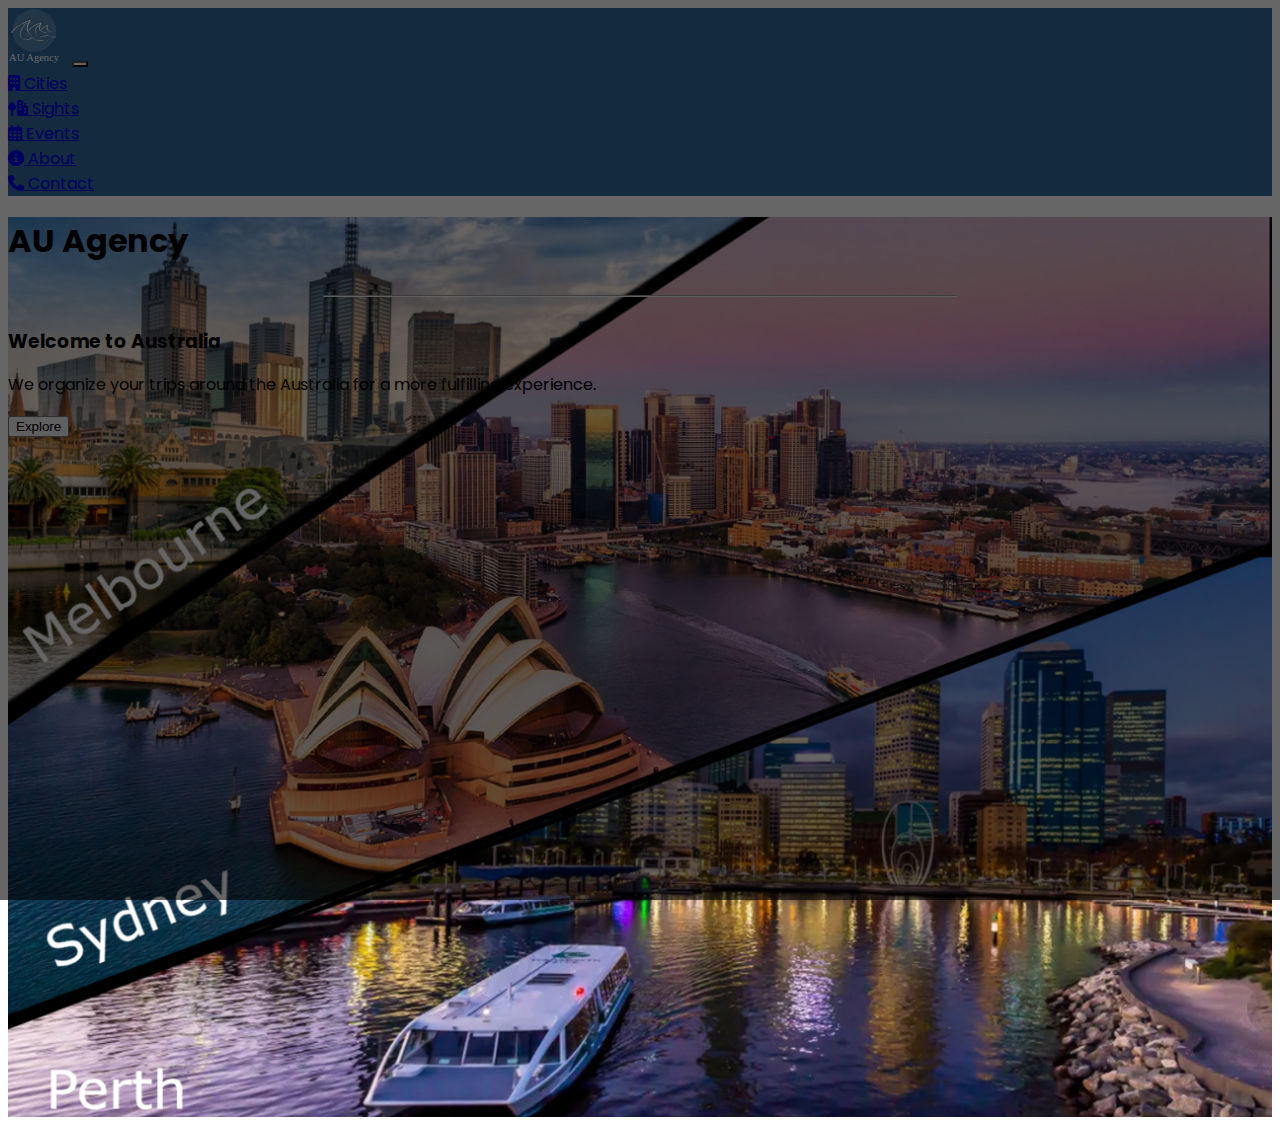
<file: index.html>
<!DOCTYPE html>
<html lang="en">
  <head>
    <meta charset="UTF-8" />
    <meta name="viewport" content="width=device-width, initial-scale=1.0" />
    <link rel="stylesheet" href="style.css" />
    <link rel="preconnect" href="https://fonts.googleapis.com" />
    <link rel="preconnect" href="https://fonts.gstatic.com" crossorigin />
    <link
      rel="stylesheet"
      href="https://cdnjs.cloudflare.com/ajax/libs/font-awesome/6.5.1/css/all.min.css" />
    <link
      href="https://fonts.googleapis.com/css2?family=Poppins&display=swap"
      rel="stylesheet" />
    <link
      href="https://cdn.jsdelivr.net/npm/bootstrap@5.3.2/dist/css/bootstrap.min.css"
      rel="stylesheet"
      integrity="sha384-T3c6CoIi6uLrA9TneNEoa7RxnatzjcDSCmG1MXxSR1GAsXEV/Dwwykc2MPK8M2HN"
      crossorigin="anonymous" />
    <title>AU Agency | Home</title>
  </head>
  <body class="overflow-hidden" style="font-family: 'Poppins', sans-serif">
    <!-- Navigation -->

    <nav
      class="navbar navbar-expand-lg fixed-top shadow"
      style="background-color: #306a9e">
      <div class="container">
        <a class="navbar-brand px-3 text-white" href="index.html"
          ><img src="./media/logo.svg" alt="logo" width="60px"
        /></a>
        <button
          class="navbar-toggler"
          type="button"
          data-bs-toggle="collapse"
          data-bs-target="#navbarNavAltMarkup"
          aria-controls="navbarNavAltMarkup"
          aria-expanded="false"
          aria-label="Toggle navigation"
          style="background-color: white">
          <span class="navbar-toggler-icon"></span>
        </button>
        <div class="collapse navbar-collapse" id="navbarNavAltMarkup">
          <div class="navbar-nav ms-auto">
            <li class="nav-item px-3">
              <a class="nav-link text-white" href="cities.html"
                ><i class="fa-solid fa-building"></i> Cities</a
              >
            </li>
            <li class="nav-item px-3">
              <a class="nav-link text-white" href="sights.html"
                ><i class="fa-solid fa-tree-city"></i> Sights</a
              >
            </li>
            <li class="nav-item px-3">
              <a class="nav-link text-white" href="events.html"
                ><i class="fa-regular fa-calendar-days"></i> Events</a
              >
            </li>
            <li class="nav-item px-3">
              <a class="nav-link text-white" href="about.html"
                ><i class="fa-solid fa-circle-info"></i> About</a
              >
            </li>
            <li class="nav-item px-3">
              <a class="nav-link text-white" href="contact.html"
                ><i class="fa-solid fa-phone"></i> Contact</a
              >
            </li>
          </div>
        </div>
      </div>
    </nav>

    <!-- Hero element -->

    <div class="hero text-light">
      <div class="container h-100">
        <div class="row h-100 align-items-center">
          <div class="col-lg-12 text-center">
            <h1 class="display-1 fw-bold">AU Agency</h1>
            <hr style="width: 50%; margin: 30px auto" />
            <h3 style="margin: 1rem 0">Welcome to Australia</h3>
            <p>
              We organize your trips around the Australia for a more fulfilling
              experience.
            </p>
            <a href="cities.html"
              ><button class="rounded-2 py-2 px-3 border-0">Explore</button></a
            >
          </div>
        </div>
      </div>
    </div>
    <script
      src="https://cdn.jsdelivr.net/npm/bootstrap@5.3.2/dist/js/bootstrap.bundle.min.js"
      integrity="sha384-C6RzsynM9kWDrMNeT87bh95OGNyZPhcTNXj1NW7RuBCsyN/o0jlpcV8Qyq46cDfL"
      crossorigin="anonymous"></script>
  </body>
</html>
</file>
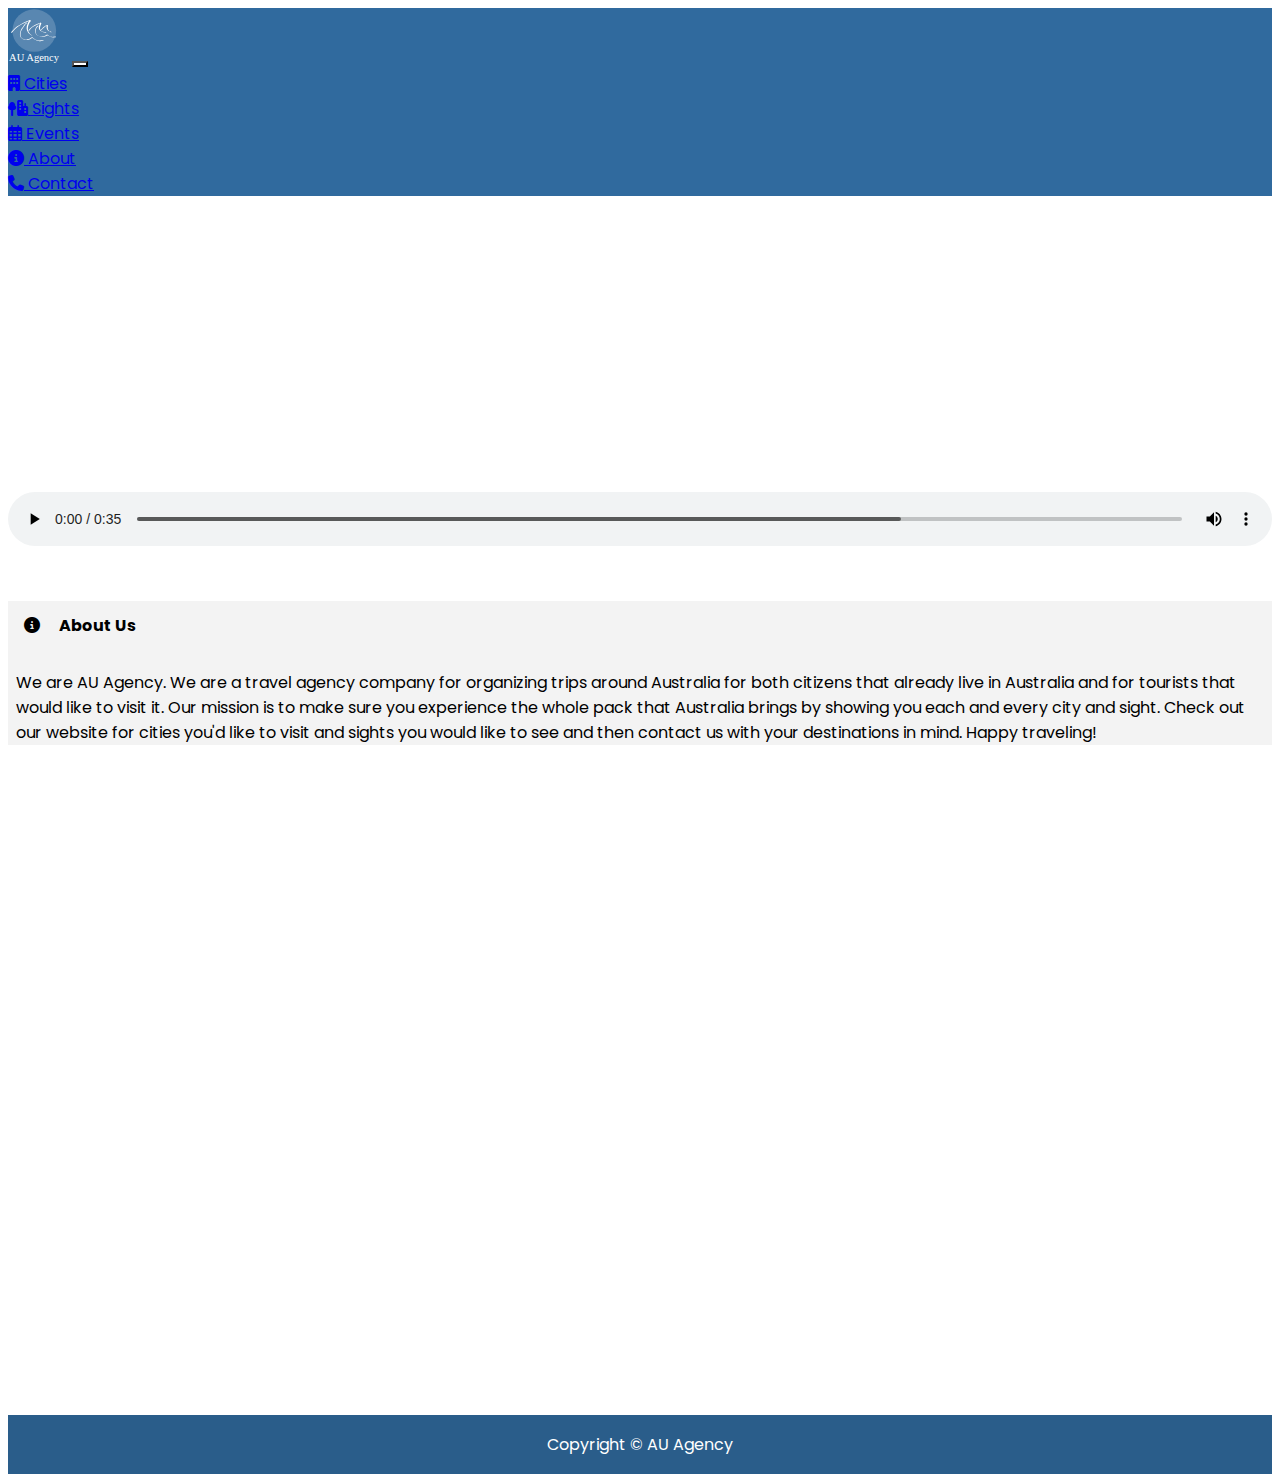
<file: about.html>
<!DOCTYPE html>
<html lang="en">
  <head>
    <meta charset="UTF-8" />
    <meta name="viewport" content="width=device-width, initial-scale=1.0" />
    <link rel="stylesheet" href="style.css" />
    <link rel="preconnect" href="https://fonts.googleapis.com" />
    <link rel="preconnect" href="https://fonts.gstatic.com" crossorigin />
    <link
      rel="stylesheet"
      href="https://cdnjs.cloudflare.com/ajax/libs/font-awesome/6.5.1/css/all.min.css" />
    <link
      href="https://fonts.googleapis.com/css2?family=Poppins&display=swap"
      rel="stylesheet" />
    <link
      href="https://cdn.jsdelivr.net/npm/bootstrap@5.3.2/dist/css/bootstrap.min.css"
      rel="stylesheet"
      integrity="sha384-T3c6CoIi6uLrA9TneNEoa7RxnatzjcDSCmG1MXxSR1GAsXEV/Dwwykc2MPK8M2HN"
      crossorigin="anonymous" />
    <title>AU Agency | About</title>
  </head>
  <body style="font-family: 'Poppins', sans-serif">
    <!-- Navigation -->

    <nav
      class="navbar navbar-expand-lg fixed-top shadow"
      style="background-color: #306a9e">
      <div class="container">
        <a class="navbar-brand px-3 text-white" href="index.html"
          ><img src="./media/logo.svg" alt="logo" width="60px"
        /></a>
        <button
          class="navbar-toggler"
          type="button"
          data-bs-toggle="collapse"
          data-bs-target="#navbarNavAltMarkup"
          aria-controls="navbarNavAltMarkup"
          aria-expanded="false"
          aria-label="Toggle navigation"
          style="background-color: white">
          <span class="navbar-toggler-icon"></span>
        </button>
        <div class="collapse navbar-collapse" id="navbarNavAltMarkup">
          <div class="navbar-nav ms-auto">
            <li class="nav-item px-3">
              <a class="nav-link text-white" href="cities.html"
                ><i class="fa-solid fa-building"></i> Cities</a
              >
            </li>
            <li class="nav-item px-3">
              <a class="nav-link text-white" href="sights.html"
                ><i class="fa-solid fa-tree-city"></i> Sights</a
              >
            </li>
            <li class="nav-item px-3">
              <a class="nav-link text-white" href="events.html"
                ><i class="fa-regular fa-calendar-days"></i> Events</a
              >
            </li>
            <li class="nav-item px-3">
              <a class="nav-link text-white" href="about.html"
                ><i class="fa-solid fa-circle-info"></i> About</a
              >
            </li>
            <li class="nav-item px-3">
              <a class="nav-link text-white" href="contact.html"
                ><i class="fa-solid fa-phone"></i> Contact</a
              >
            </li>
          </div>
        </div>
      </div>
    </nav>

    <!-- Elements -->

    <div class="container about">
      <div class="row" style="margin-top: 200px">
        <div class="col-xxl-8">
          <video width="100%" height="100%" controls>
            <source src="./media/video.mp4" type="video/mp4" />
            Your browser does not support the video.
          </video>
        </div>
        <div
          class="col-xxl-4 card border-0 shadow"
          style="background-color: #f3f3f3">
          <h4>
            <i class="fa-solid fa-circle-info" style="margin: 1rem"></i> About
            Us
          </h4>
          <p style="margin: 0.5rem">
            We are AU Agency. We are a travel agency company for organizing
            trips around Australia for both citizens that already live in
            Australia and for tourists that would like to visit it. Our mission
            is to make sure you experience the whole pack that Australia brings
            by showing you each and every city and sight. Check out our website
            for cities you'd like to visit and sights you would like to see and
            then contact us with your destinations in mind. Happy traveling!
          </p>
        </div>
      </div>
      <div class="row mt-5">
        <iframe
          src="https://www.google.com/maps/embed?pb=!1m18!1m12!1m3!1d212071.828953066!2d150.76717163438838!3d-33.847849157373915!2m3!1f0!2f0!3f0!3m2!1i1024!2i768!4f13.1!3m3!1m2!1s0x6b129838f39a743f%3A0x3017d681632a850!2sSydney%20NSW%2C%20Australia!5e0!3m2!1sen!2shr!4v1706783846106!5m2!1sen!2shr"
          width="600"
          height="450"
          style="border: 0; margin-bottom: 55px"
          allowfullscreen=""
          loading="lazy"
          referrerpolicy="no-referrer-when-downgrade"></iframe>
      </div>
    </div>

    <!-- Footer -->

    <div class="about" style="margin-top: 150px">
      <footer class="mt-5">
        <p>Copyright © AU Agency</p>
      </footer>
    </div>
    <script
      src="https://cdn.jsdelivr.net/npm/bootstrap@5.3.2/dist/js/bootstrap.bundle.min.js"
      integrity="sha384-C6RzsynM9kWDrMNeT87bh95OGNyZPhcTNXj1NW7RuBCsyN/o0jlpcV8Qyq46cDfL"
      crossorigin="anonymous"></script>
  </body>
</html>
</file>
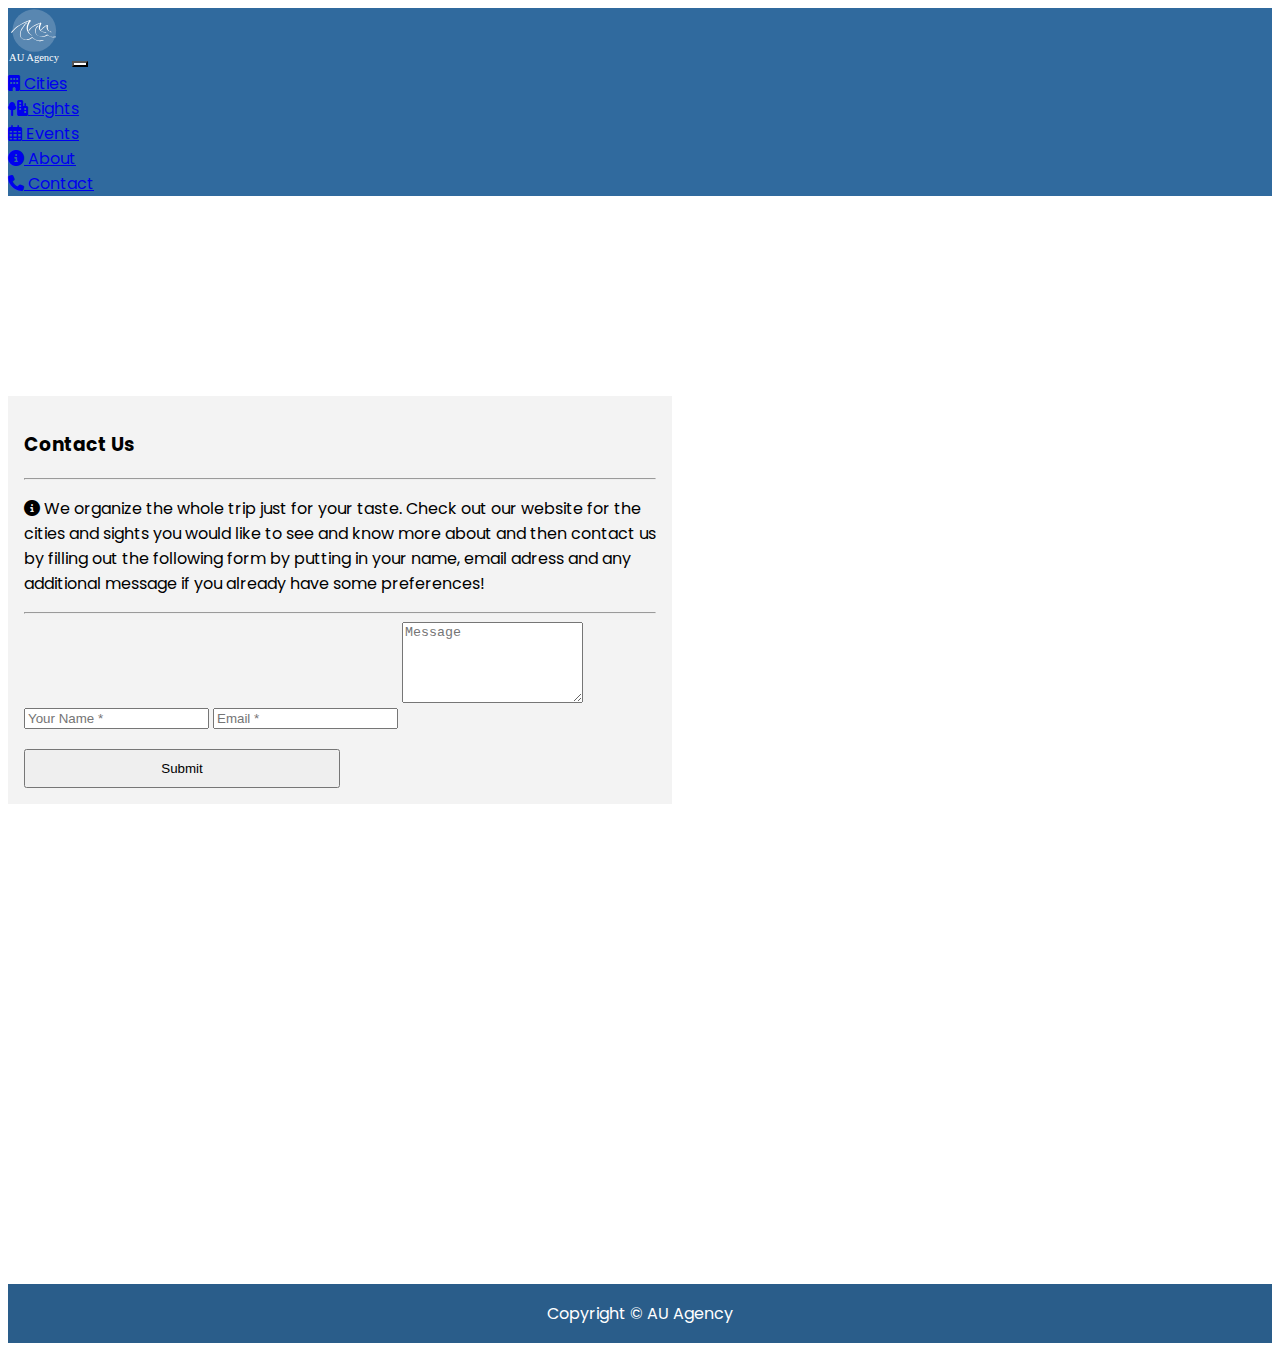
<file: contact.html>
<!DOCTYPE html>
<html lang="en">
  <head>
    <meta charset="UTF-8" />
    <meta name="viewport" content="width=device-width, initial-scale=1.0" />
    <link rel="stylesheet" href="style.css" />
    <link rel="preconnect" href="https://fonts.googleapis.com" />
    <link rel="preconnect" href="https://fonts.gstatic.com" crossorigin />
    <link
      rel="stylesheet"
      href="https://cdnjs.cloudflare.com/ajax/libs/font-awesome/6.5.1/css/all.min.css" />
    <link
      href="https://fonts.googleapis.com/css2?family=Poppins&display=swap"
      rel="stylesheet" />
    <link
      href="https://cdn.jsdelivr.net/npm/bootstrap@5.3.2/dist/css/bootstrap.min.css"
      rel="stylesheet"
      integrity="sha384-T3c6CoIi6uLrA9TneNEoa7RxnatzjcDSCmG1MXxSR1GAsXEV/Dwwykc2MPK8M2HN"
      crossorigin="anonymous" />
    <title>AU Agency | Contact</title>
  </head>
  <body style="font-family: 'Poppins', sans-serif">
    <!-- Navigation -->

    <nav
      class="navbar navbar-expand-lg fixed-top shadow"
      style="background-color: #306a9e">
      <div class="container">
        <a class="navbar-brand px-3 text-white" href="index.html"
          ><img src="./media/logo.svg" alt="logo" width="60px"
        /></a>
        <button
          class="navbar-toggler"
          type="button"
          data-bs-toggle="collapse"
          data-bs-target="#navbarNavAltMarkup"
          aria-controls="navbarNavAltMarkup"
          aria-expanded="false"
          aria-label="Toggle navigation"
          style="background-color: white">
          <span class="navbar-toggler-icon"></span>
        </button>
        <div class="collapse navbar-collapse" id="navbarNavAltMarkup">
          <div class="navbar-nav ms-auto">
            <li class="nav-item px-3">
              <a class="nav-link text-white" href="cities.html"
                ><i class="fa-solid fa-building"></i> Cities</a
              >
            </li>
            <li class="nav-item px-3">
              <a class="nav-link text-white" href="sights.html"
                ><i class="fa-solid fa-tree-city"></i> Sights</a
              >
            </li>
            <li class="nav-item px-3">
              <a class="nav-link text-white" href="events.html"
                ><i class="fa-regular fa-calendar-days"></i> Events</a
              >
            </li>
            <li class="nav-item px-3">
              <a class="nav-link text-white" href="about.html"
                ><i class="fa-solid fa-circle-info"></i> About</a
              >
            </li>
            <li class="nav-item px-3">
              <a class="nav-link text-white" href="contact.html"
                ><i class="fa-solid fa-phone"></i> Contact</a
              >
            </li>
          </div>
        </div>
      </div>
    </nav>

    <!-- Elemenets -->

    <div
      class="container d-flex justify-content-center"
      style="margin-top: 200px">
      <form
        action="https://formsubmit.co/martin.pavlakovic1@gmail.com"
        method="POST"
        style="width: 50%; padding: 1rem; background-color: #f3f3f3"
        class="shadow d-flex justify-content-center flex-column">
        <h3 class="text-center fw-bold">Contact Us</h3>
        <hr />
        <p class="text-center">
          <i class="fa-solid fa-circle-info"></i>
          We organize the whole trip just for your taste. Check out our website
          for the cities and sights you would like to see and know more about
          and then contact us by filling out the following form by putting in
          your name, email adress and any additional message if you already have
          some preferences!
        </p>
        <hr />
        <input
          type="hidden"
          name="_next"
          value="https://yourdomain.co/thanks.html" />
        <input
          type="text"
          class="form-control"
          id="name"
          name="name"
          placeholder="Your Name *"
          style="margin-bottom: 20px"
          required />
        <input
          type="email"
          class="form-control"
          id="email"
          placeholder="Email *"
          name="email"
          style="margin-bottom: 20px"
          required />
        <textarea
          class="form-control"
          id="message"
          rows="5"
          placeholder="Message"
          name="message"
          style="margin-bottom: 20px"></textarea>
        <button
          style="padding: 10px; width: 50%; margin: auto"
          class="rounded-2"
          type="submit">
          Submit
        </button>
      </form>
    </div>

    <!-- Footer -->
    <div class="contact" style="margin-top: 480px">
      <footer class="mt-5">
        <p>Copyright © AU Agency</p>
      </footer>
    </div>
    <script
      src="https://cdn.jsdelivr.net/npm/bootstrap@5.3.2/dist/js/bootstrap.bundle.min.js"
      integrity="sha384-C6RzsynM9kWDrMNeT87bh95OGNyZPhcTNXj1NW7RuBCsyN/o0jlpcV8Qyq46cDfL"
      crossorigin="anonymous"></script>
  </body>
</html>
</file>
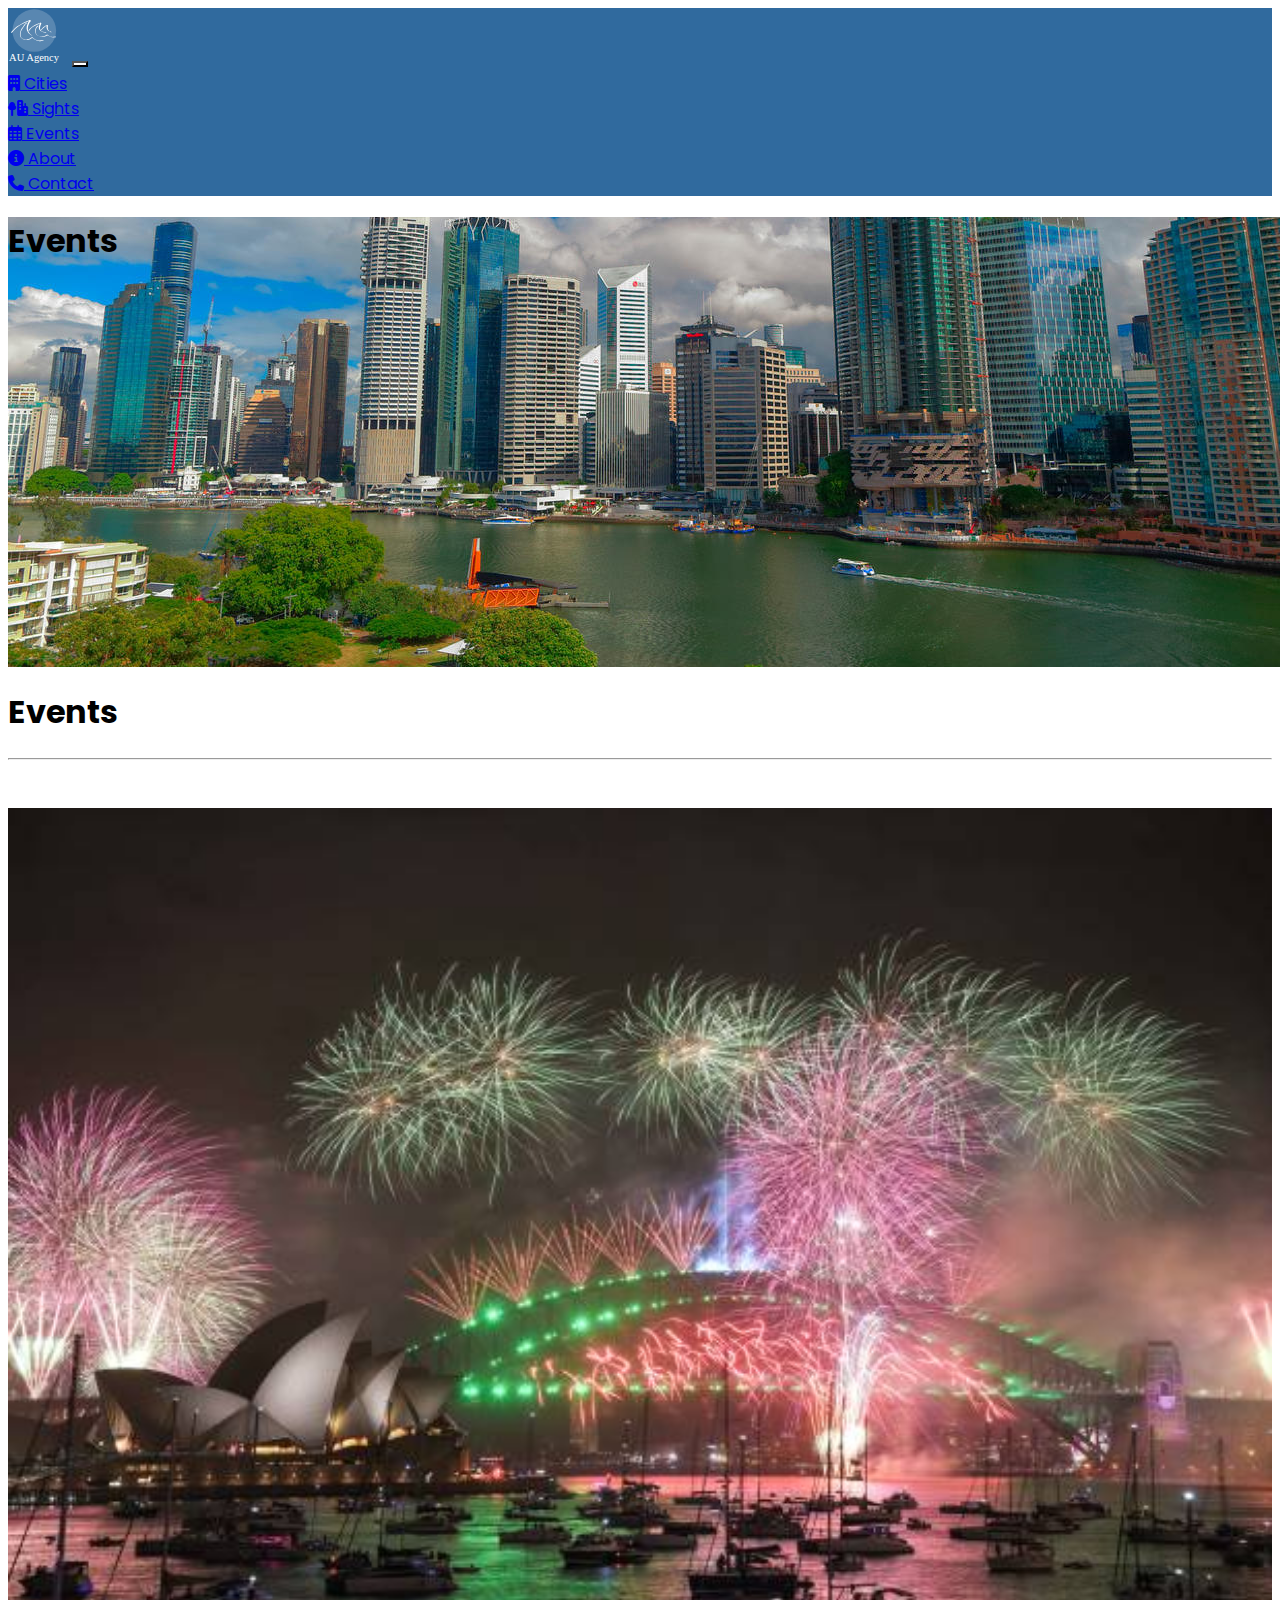
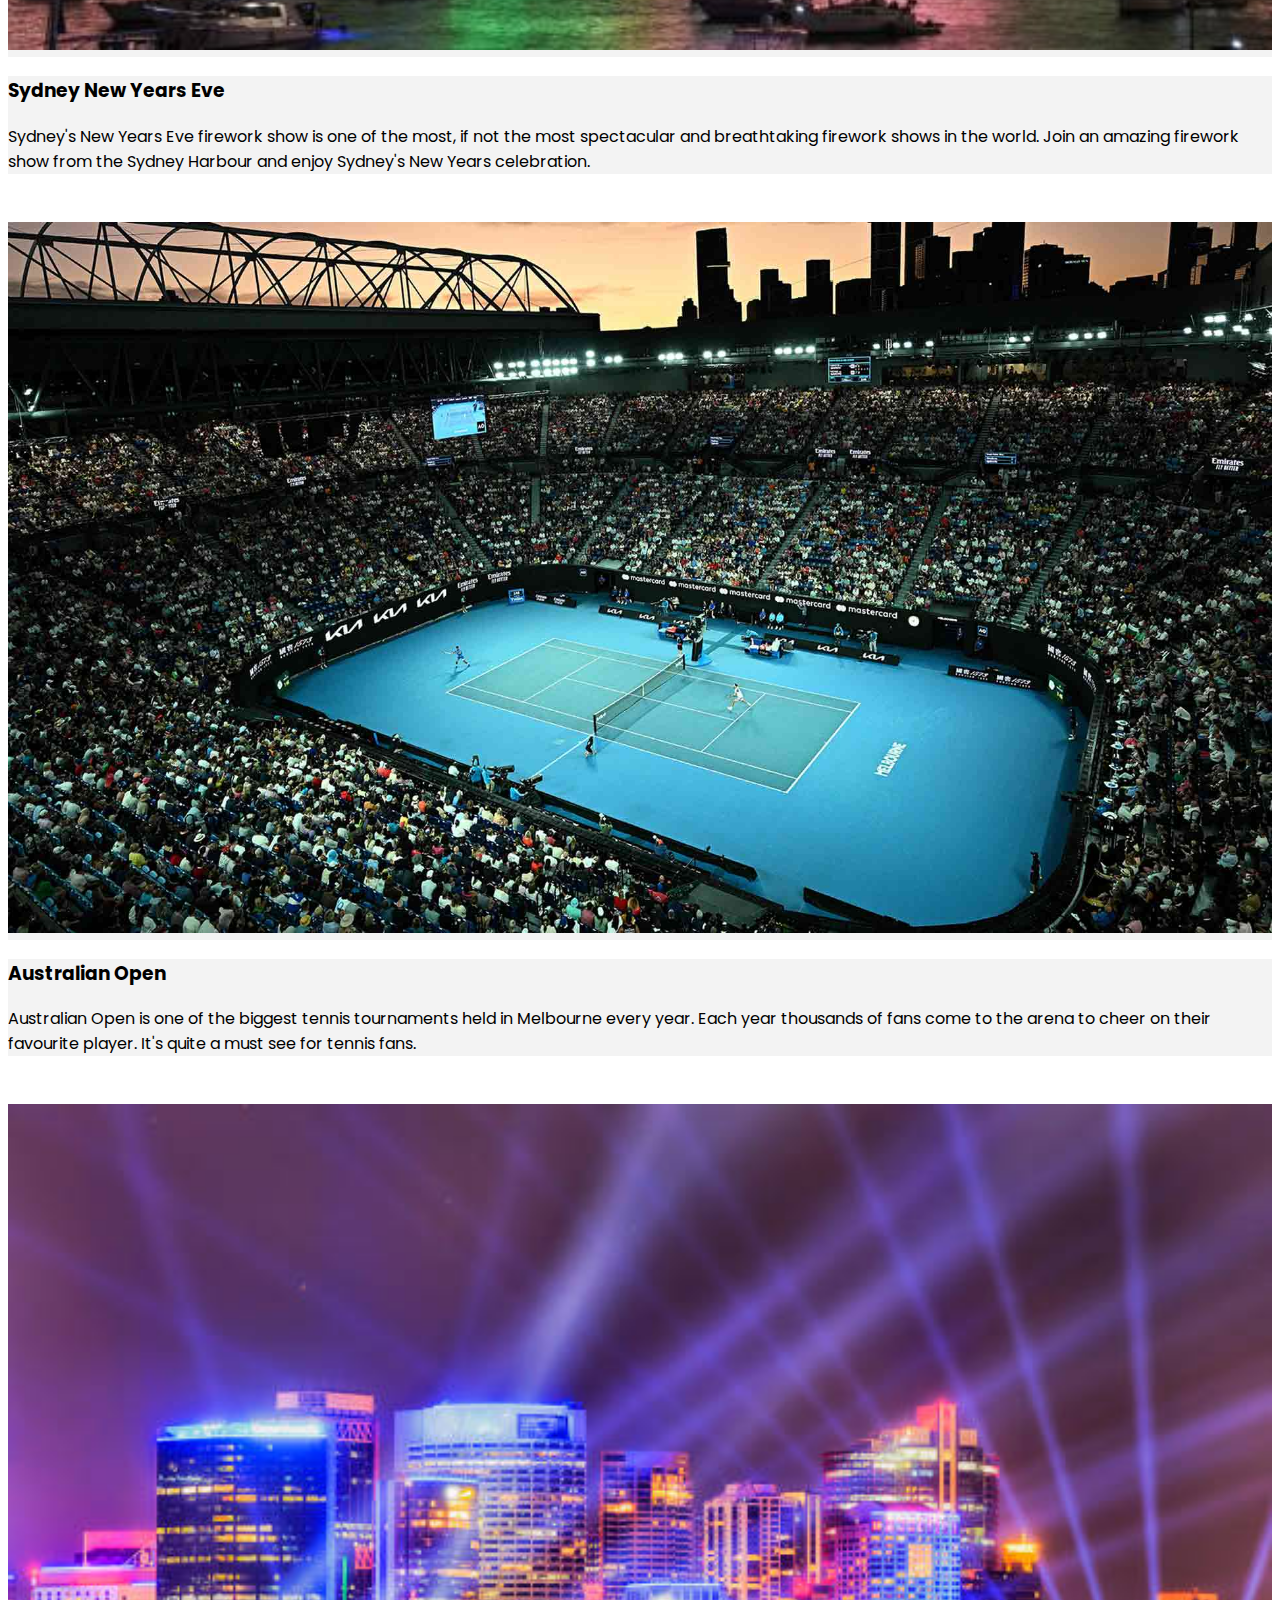
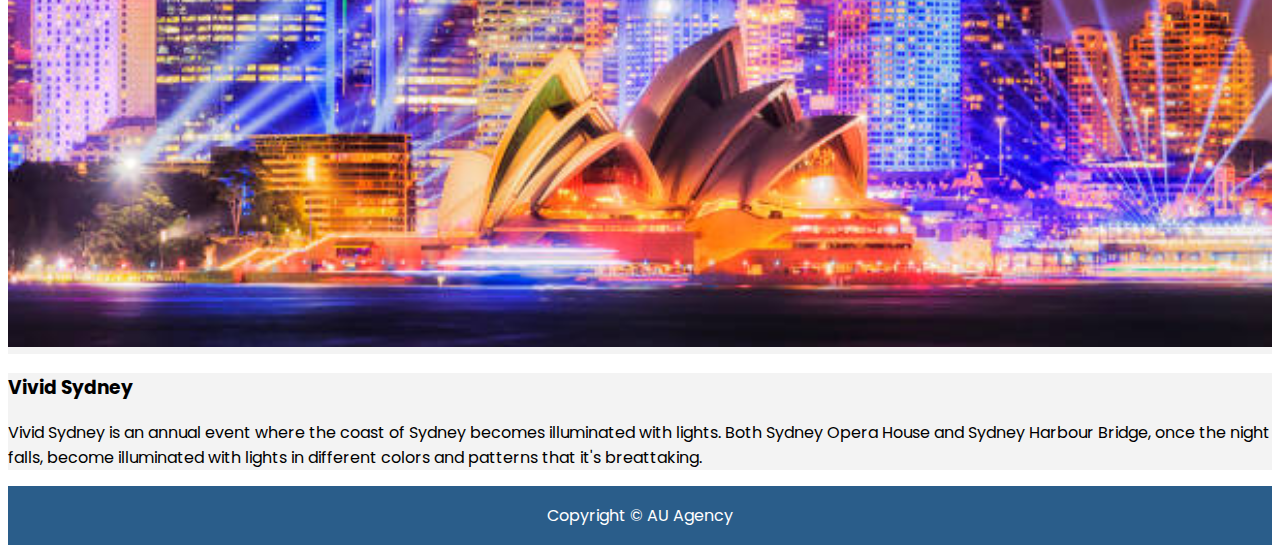
<file: events.html>
<!DOCTYPE html>
<html lang="en">
  <head>
    <meta charset="UTF-8" />
    <meta name="viewport" content="width=device-width, initial-scale=1.0" />
    <link rel="stylesheet" href="style.css" />
    <link rel="preconnect" href="https://fonts.googleapis.com" />
    <link rel="preconnect" href="https://fonts.gstatic.com" crossorigin />
    <link
      rel="stylesheet"
      href="https://cdnjs.cloudflare.com/ajax/libs/font-awesome/6.5.1/css/all.min.css" />
    <link
      href="https://fonts.googleapis.com/css2?family=Poppins&display=swap"
      rel="stylesheet" />
    <link
      href="https://cdn.jsdelivr.net/npm/bootstrap@5.3.2/dist/css/bootstrap.min.css"
      rel="stylesheet"
      integrity="sha384-T3c6CoIi6uLrA9TneNEoa7RxnatzjcDSCmG1MXxSR1GAsXEV/Dwwykc2MPK8M2HN"
      crossorigin="anonymous" />
    <title>AU Agency | Events</title>
  </head>
  <body style="font-family: 'Poppins', sans-serif">
    <!-- Navigation -->

    <nav
      class="navbar navbar-expand-lg fixed-top shadow"
      style="background-color: #306a9e">
      <div class="container">
        <a class="navbar-brand px-3 text-white" href="index.html"
          ><img src="./media/logo.svg" alt="logo" width="60px"
        /></a>
        <button
          class="navbar-toggler"
          type="button"
          data-bs-toggle="collapse"
          data-bs-target="#navbarNavAltMarkup"
          aria-controls="navbarNavAltMarkup"
          aria-expanded="false"
          aria-label="Toggle navigation"
          style="background-color: white">
          <span class="navbar-toggler-icon"></span>
        </button>
        <div class="collapse navbar-collapse" id="navbarNavAltMarkup">
          <div class="navbar-nav ms-auto">
            <li class="nav-item px-3">
              <a class="nav-link text-white" href="cities.html"
                ><i class="fa-solid fa-building"></i> Cities</a
              >
            </li>
            <li class="nav-item px-3">
              <a class="nav-link text-white" href="sights.html"
                ><i class="fa-solid fa-tree-city"></i> Sights</a
              >
            </li>
            <li class="nav-item px-3">
              <a class="nav-link text-white" href="events.html"
                ><i class="fa-regular fa-calendar-days"></i> Events</a
              >
            </li>
            <li class="nav-item px-3">
              <a class="nav-link text-white" href="about.html"
                ><i class="fa-solid fa-circle-info"></i> About</a
              >
            </li>
            <li class="nav-item px-3">
              <a class="nav-link text-white" href="contact.html"
                ><i class="fa-solid fa-phone"></i> Contact</a
              >
            </li>
          </div>
        </div>
      </div>
    </nav>

    <!-- Hero element -->

    <div class="hero-events text-light">
      <div class="container h-100">
        <div class="row h-100 align-items-center">
          <div class="col-lg-12 text-center">
            <h1 class="display-1">Events</h1>
          </div>
        </div>
      </div>
    </div>

    <!-- Elements -->

    <div class="container center">
      <div class="row mt-5">
        <h1>Events</h1>
        <hr />
        <div
          class="col-xxl-4 col-xl-6 col-lg-12 p-2 shadow border-0 card"
          style="background-color: #f3f3f3">
          <a href="./events/sydney new years eve.jpg">
            <img
              src="./events/sydney new years eve.jpg"
              alt="sydney new years eve"
              class="card-img rounded-2"
              style="width: 100%; height: 100%"
          /></a>
        </div>
        <div class="col-xxl-8 col-xl-6 col-lg-12 text">
          <div
            class="card-body p-2 shadow border-0 card"
            style="background-color: #f3f3f3; height: 100%; margin: 0">
            <h3 id="new_years_eve">Sydney New Years Eve</h3>
            <p>
              Sydney's New Years Eve firework show is one of the most, if not
              the most spectacular and breathtaking firework shows in the world.
              Join an amazing firework show from the Sydney Harbour and enjoy
              Sydney's New Years celebration.
            </p>
          </div>
        </div>
      </div>
      <div class="row mt-5">
        <div
          class="col-xxl-4 col-xl-6 col-lg-12 p-2 shadow border-0 card"
          style="background-color: #f3f3f3">
          <a href="./events/australian open.jpg">
            <img
              src="./events/australian open.jpg"
              alt="australian open"
              class="card-img rounded-2"
              style="width: 100%; height: 100%"
          /></a>
        </div>
        <div class="col-xxl-8 col-xl-6 col-lg-12 text">
          <div
            class="card-body p-2 shadow border-0 card"
            style="background-color: #f3f3f3; height: 100%; margin: 0">
            <h3 id="australian_open">Australian Open</h3>
            <p>
              Australian Open is one of the biggest tennis tournaments held in
              Melbourne every year. Each year thousands of fans come to the
              arena to cheer on their favourite player. It's quite a must see
              for tennis fans.
            </p>
          </div>
        </div>
      </div>
      <div class="row mt-5">
        <div
          class="col-xxl-4 col-xl-6 col-lg-12 p-2 shadow border-0 card"
          style="background-color: #f3f3f3">
          <a href="./events/vivid sydney.jpg">
            <img
              src="./events/vivid sydney.jpg"
              alt="vivid sydney"
              class="card-img rounded-2"
              style="width: 100%; height: 100%"
          /></a>
        </div>
        <div class="col-xxl-8 col-xl-6 col-lg-12 text">
          <div
            class="card-body p-2 shadow border-0 card"
            style="background-color: #f3f3f3; height: 100%; margin: 0">
            <h3>Vivid Sydney</h3>
            <p>
              Vivid Sydney is an annual event where the coast of Sydney becomes
              illuminated with lights. Both Sydney Opera House and Sydney
              Harbour Bridge, once the night falls, become illuminated with
              lights in different colors and patterns that it's breattaking.
            </p>
          </div>
        </div>
      </div>
    </div>

    <!-- Footer -->

    <footer class="mt-5">
      <p>Copyright © AU Agency</p>
    </footer>
    <script
      src="https://cdn.jsdelivr.net/npm/bootstrap@5.3.2/dist/js/bootstrap.bundle.min.js"
      integrity="sha384-C6RzsynM9kWDrMNeT87bh95OGNyZPhcTNXj1NW7RuBCsyN/o0jlpcV8Qyq46cDfL"
      crossorigin="anonymous"></script>
  </body>
</html>
</file>
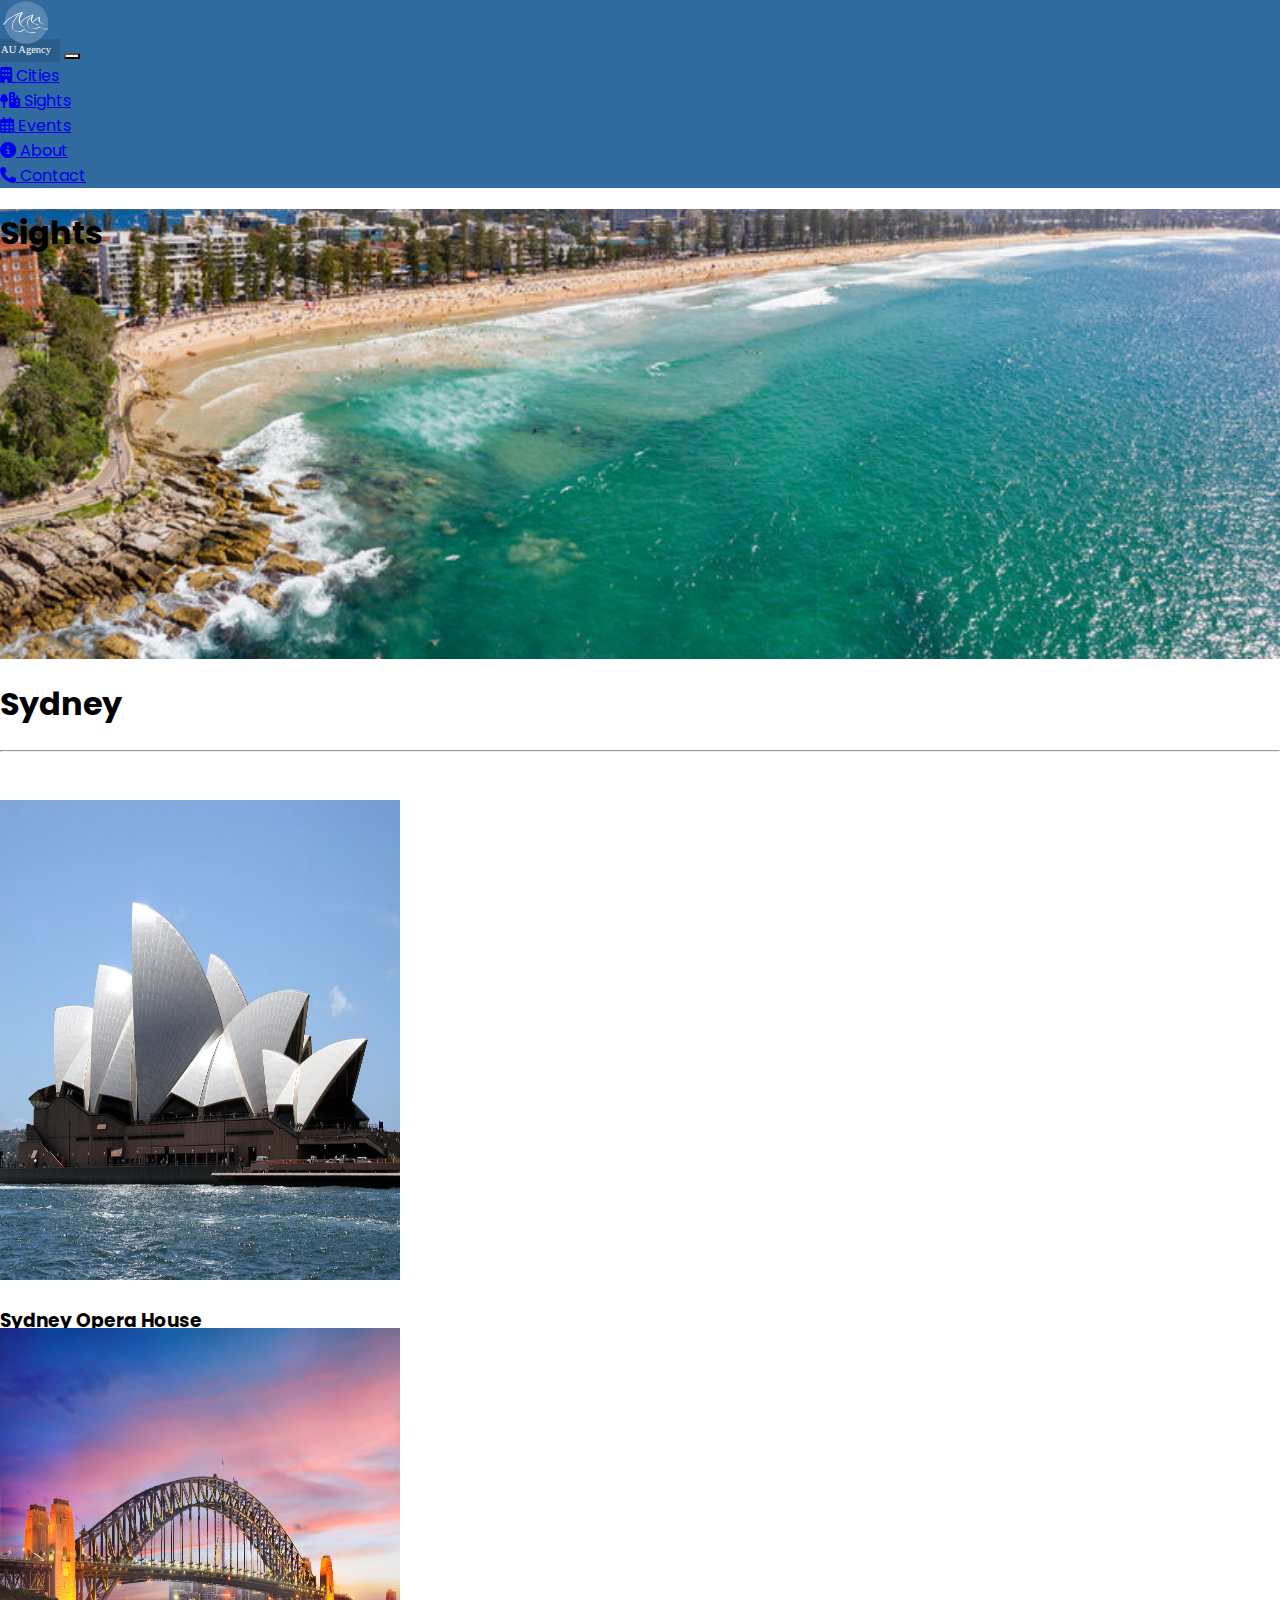
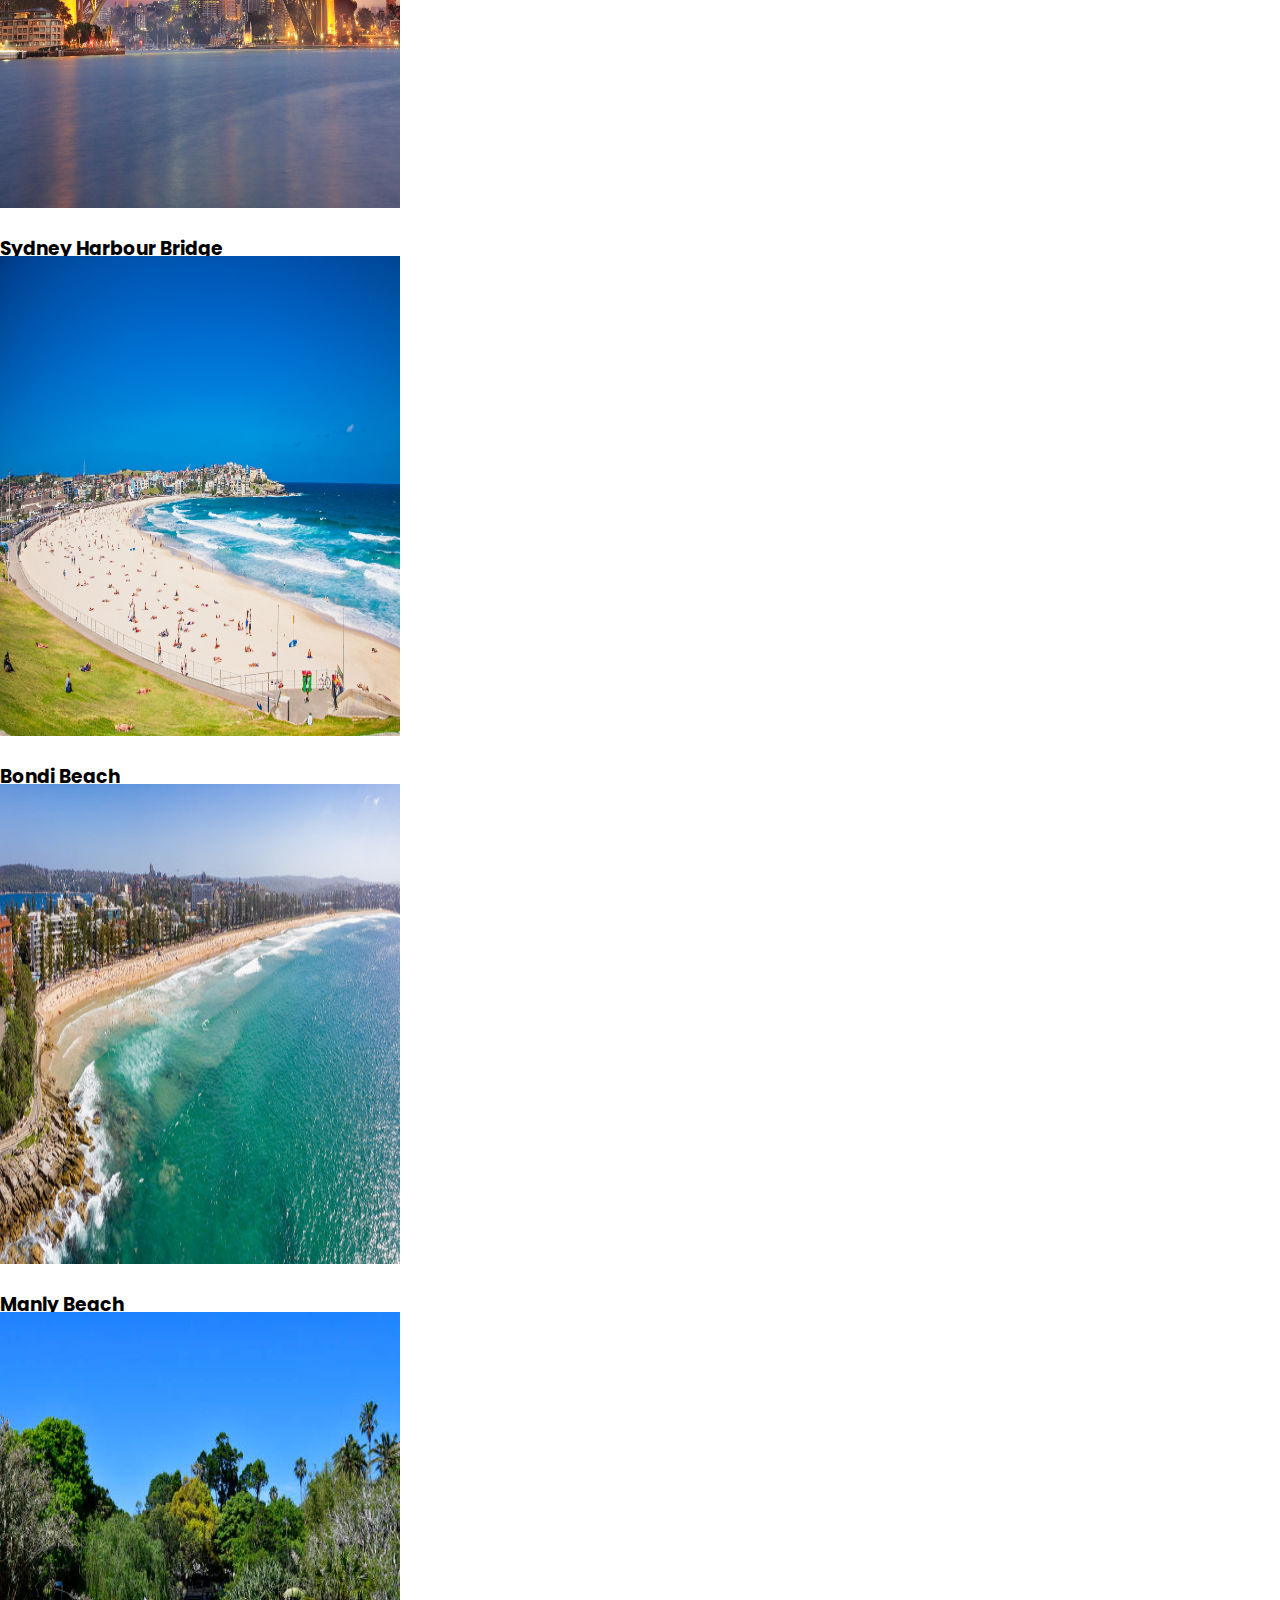
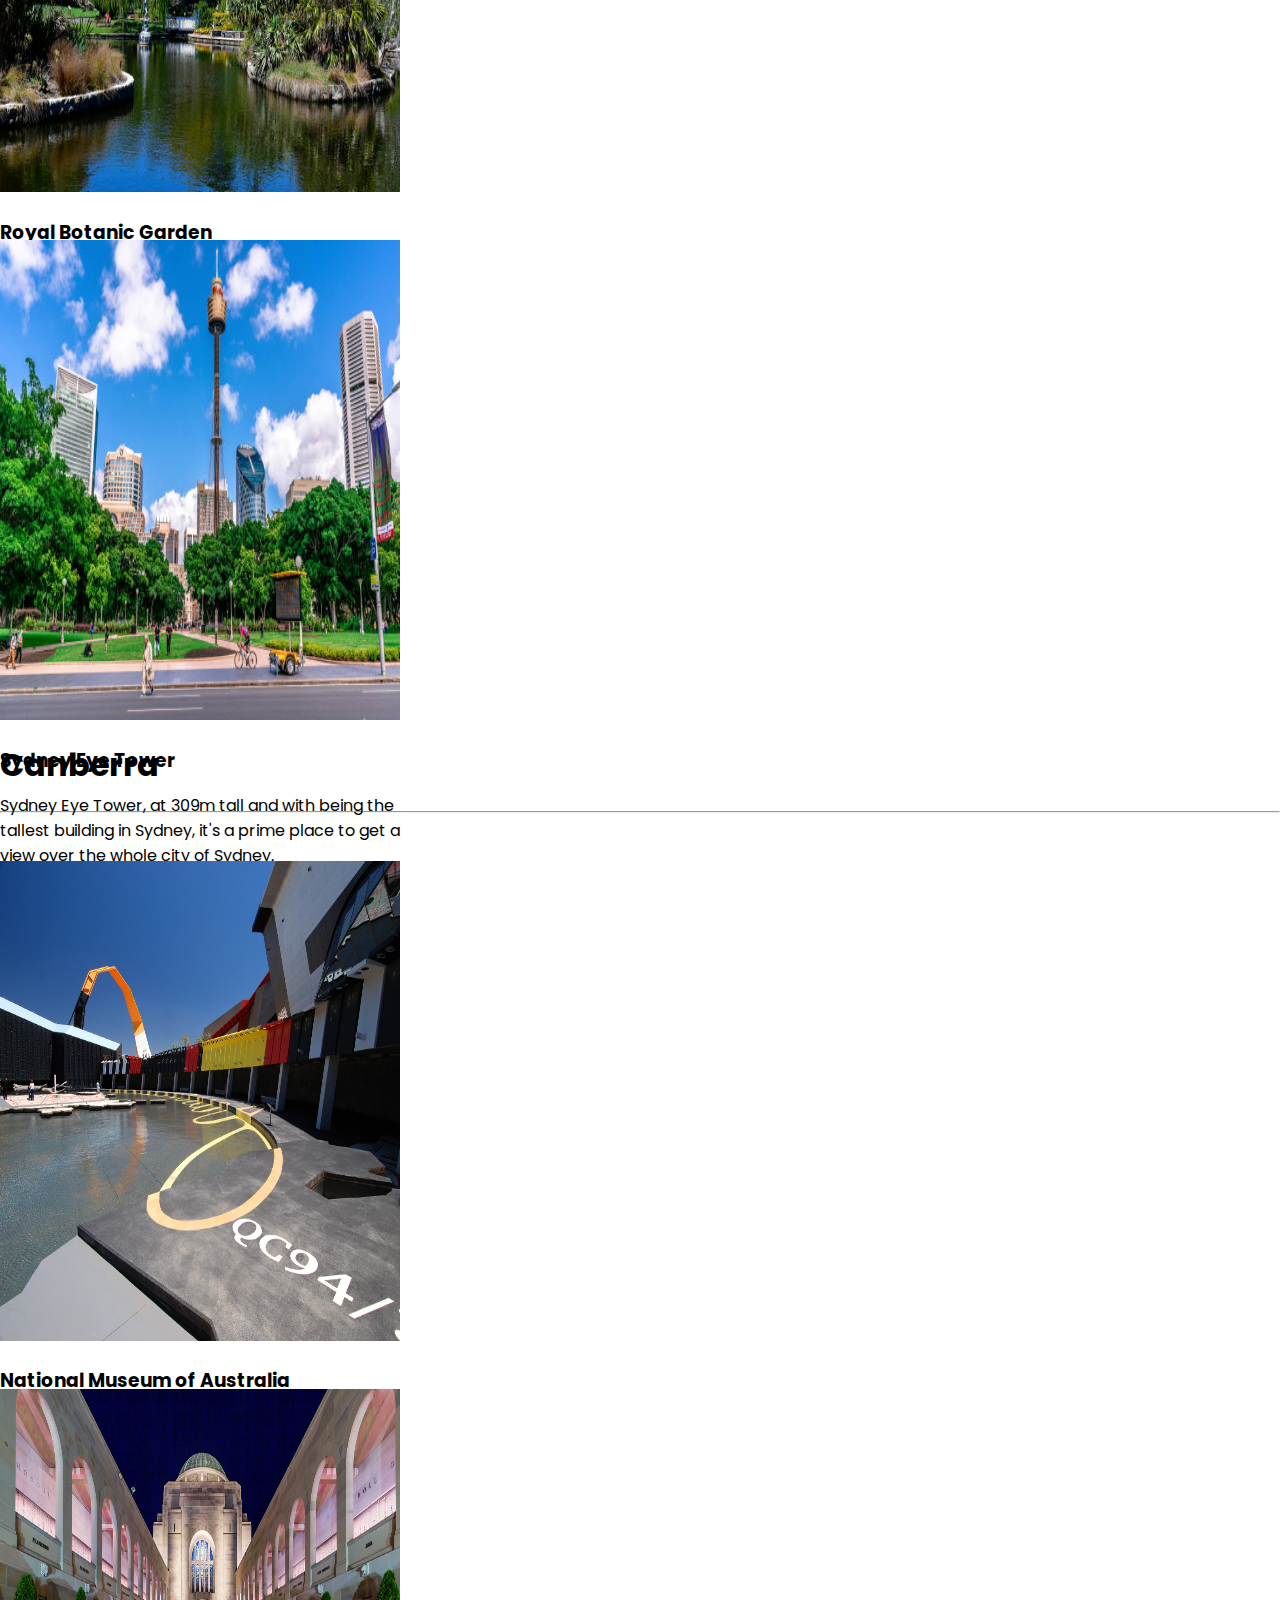
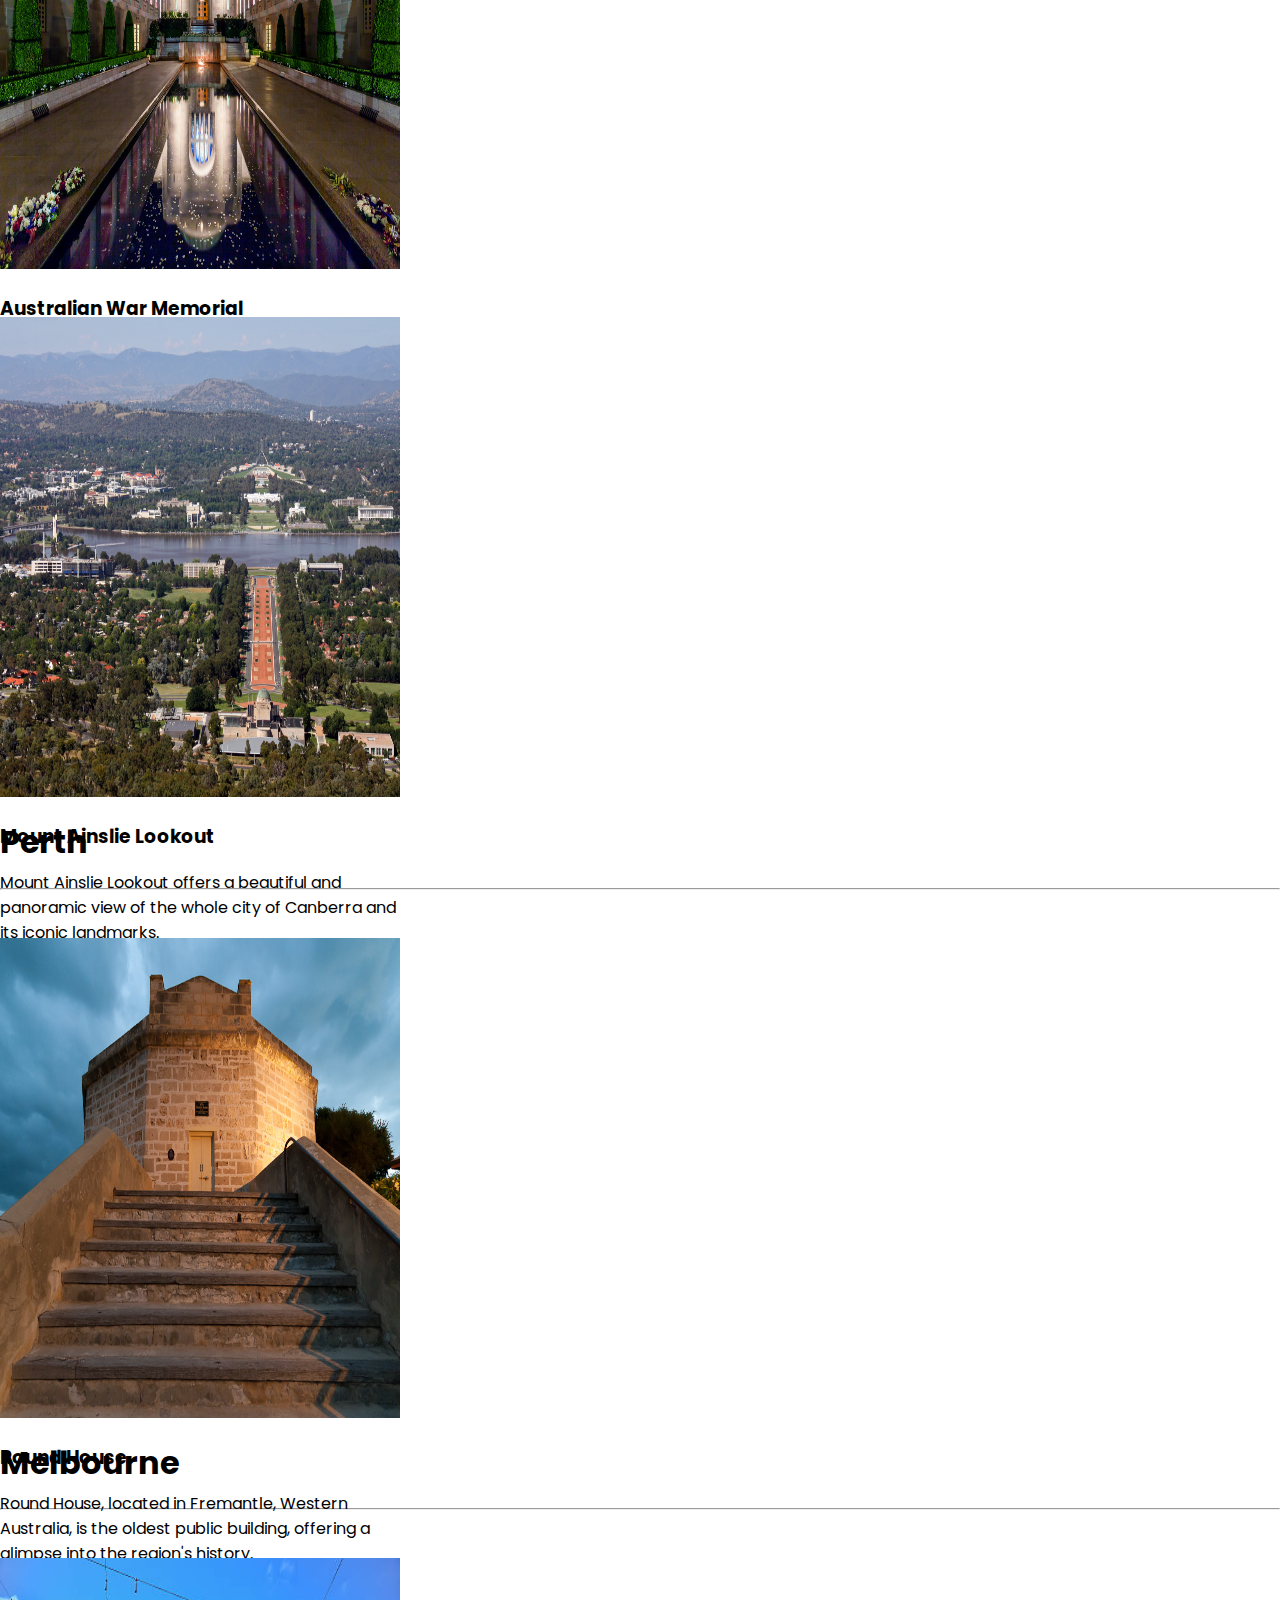
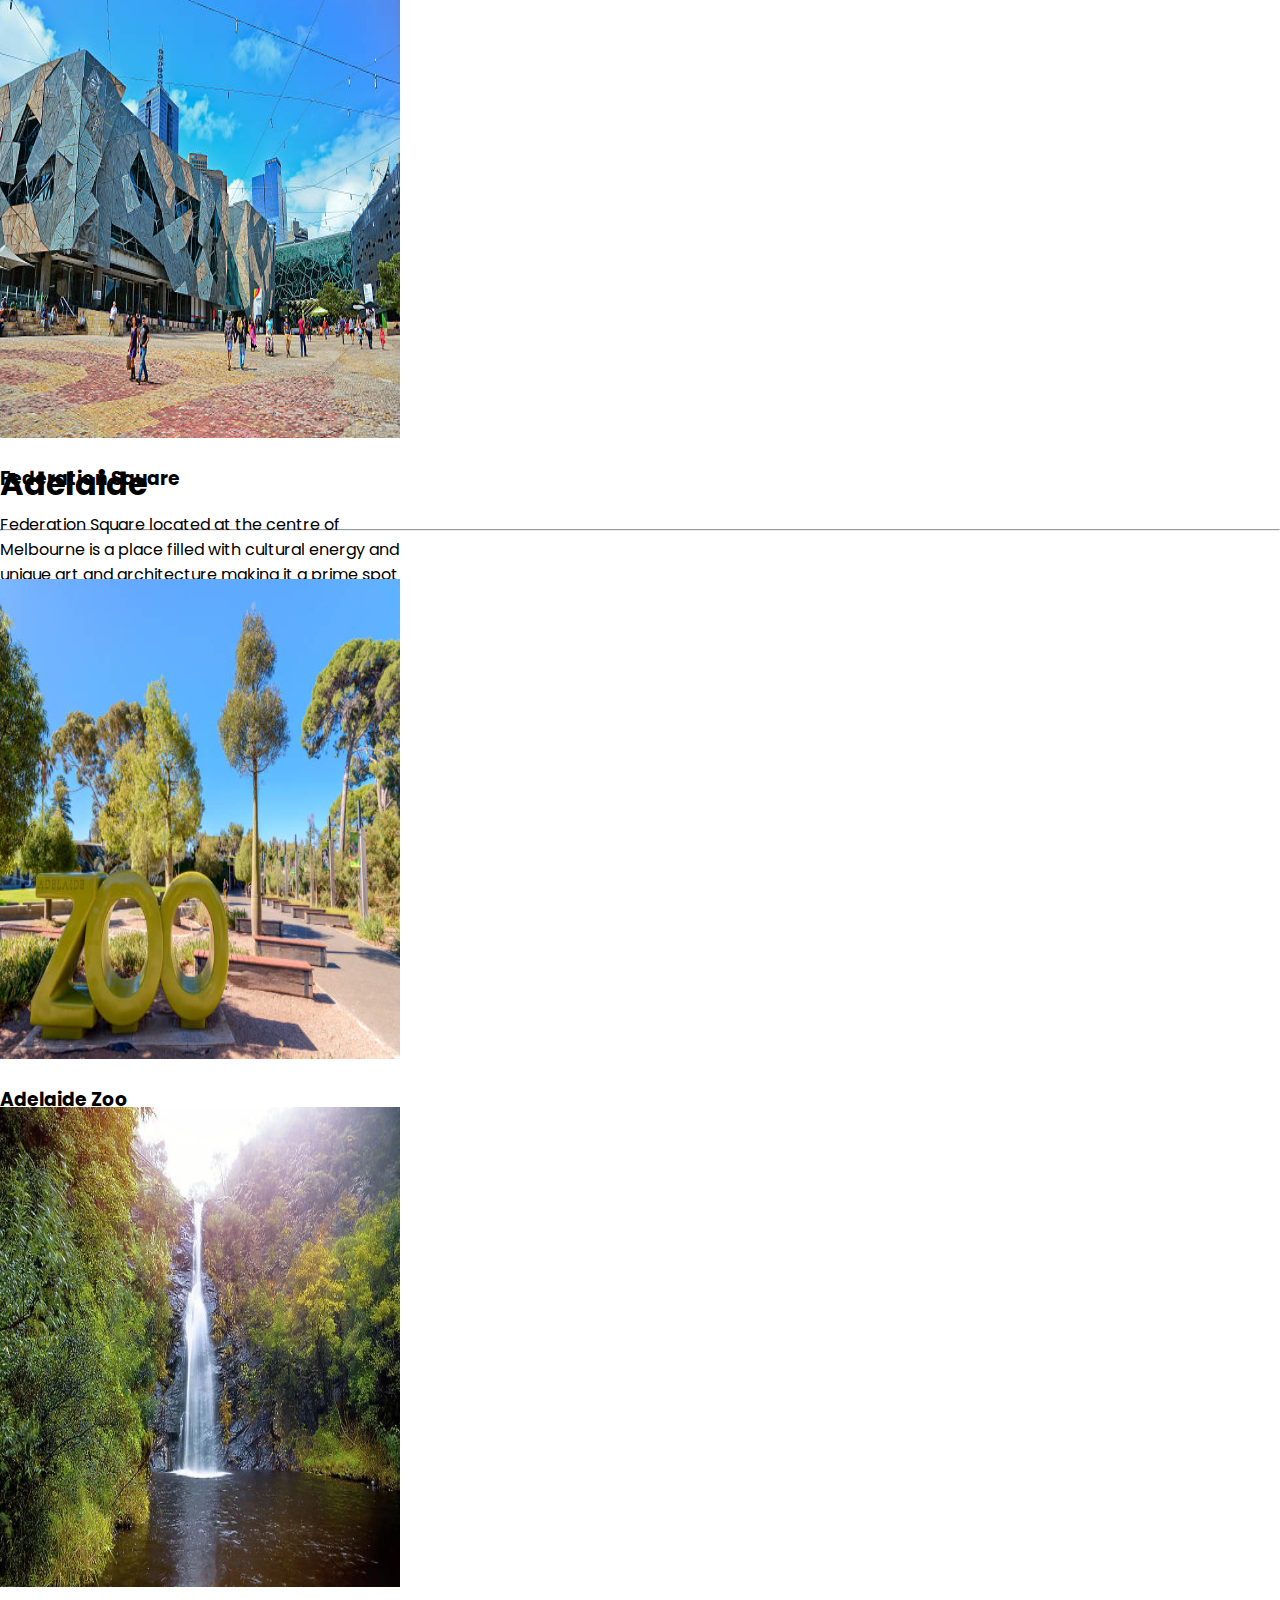
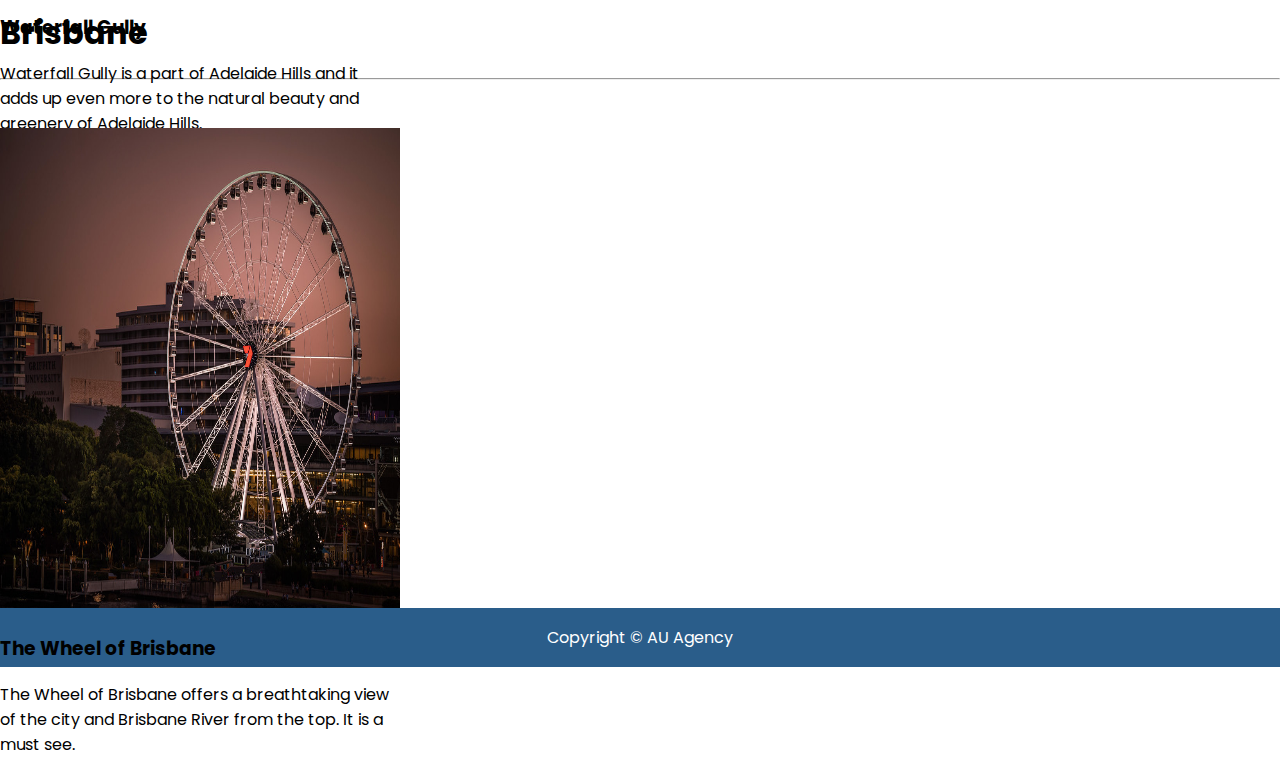
<file: sights.html>
<!DOCTYPE html>
<html lang="en">
  <head>
    <meta charset="UTF-8" />
    <meta name="viewport" content="width=device-width, initial-scale=1.0" />
    <link rel="stylesheet" href="style.css" />
    <link rel="preconnect" href="https://fonts.googleapis.com" />
    <link rel="preconnect" href="https://fonts.gstatic.com" crossorigin />
    <link
      rel="stylesheet"
      href="https://cdnjs.cloudflare.com/ajax/libs/font-awesome/6.5.1/css/all.min.css" />
    <link
      href="https://fonts.googleapis.com/css2?family=Poppins&display=swap"
      rel="stylesheet" />
    <link
      href="https://cdn.jsdelivr.net/npm/bootstrap@5.3.2/dist/css/bootstrap.min.css"
      rel="stylesheet"
      integrity="sha384-T3c6CoIi6uLrA9TneNEoa7RxnatzjcDSCmG1MXxSR1GAsXEV/Dwwykc2MPK8M2HN"
      crossorigin="anonymous" />
    <title>AU Agency | Sights</title>
  </head>
  <body style="font-family: 'Poppins', sans-serif; margin: 0; padding: 0">
    <!-- Navigation -->

    <nav
      class="navbar navbar-expand-lg fixed-top shadow"
      style="background-color: #306a9e">
      <div class="container">
        <a class="navbar-brand px-3 text-white" href="index.html"
          ><img src="./media/logo.svg" alt="logo" width="60px"
        /></a>
        <button
          class="navbar-toggler"
          type="button"
          data-bs-toggle="collapse"
          data-bs-target="#navbarNavAltMarkup"
          aria-controls="navbarNavAltMarkup"
          aria-expanded="false"
          aria-label="Toggle navigation"
          style="background-color: white">
          <span class="navbar-toggler-icon"></span>
        </button>
        <div class="collapse navbar-collapse" id="navbarNavAltMarkup">
          <div class="navbar-nav ms-auto">
            <li class="nav-item px-3">
              <a class="nav-link text-white" href="cities.html"
                ><i class="fa-solid fa-building"></i> Cities</a
              >
            </li>
            <li class="nav-item px-3">
              <a class="nav-link text-white" href="sights.html"
                ><i class="fa-solid fa-tree-city"></i> Sights</a
              >
            </li>
            <li class="nav-item px-3">
              <a class="nav-link text-white" href="events.html"
                ><i class="fa-regular fa-calendar-days"></i> Events</a
              >
            </li>
            <li class="nav-item px-3">
              <a class="nav-link text-white" href="about.html"
                ><i class="fa-solid fa-circle-info"></i> About</a
              >
            </li>
            <li class="nav-item px-3">
              <a class="nav-link text-white" href="contact.html"
                ><i class="fa-solid fa-phone"></i> Contact</a
              >
            </li>
          </div>
        </div>
      </div>
    </nav>

    <!-- Hero element -->

    <div class="hero-sights text-light">
      <div class="container h-100">
        <div class="row h-100 align-items-center">
          <div class="col-lg-12 text-center">
            <h1 class="display-1">Sights</h1>
          </div>
        </div>
      </div>
    </div>

    <!-- Elements -->

    <div class="container sights">
      <div class="row my-5 d-flex justify-content-center">
        <h1 id="sydney">Sydney</h1>
        <hr />
        <div class="col-xxl-4 col-lg-6 col-sm-12">
          <div
            class="card p-2 border-0 shadow"
            style="background-color: #f3f3f3">
            <a
              href="./sights/sydney opera house.jpg"
              style="width: 100%; height: 55%">
              <img
                class="card-img-top rounded-2"
                src="./sights/sydney opera house.jpg"
                alt="sydney opera house"
                style="width: 100%; height: 100%" />
            </a>
            <h3 class="card-title mt-4 fw-bold">Sydney Opera House</h3>
            <p class="card-text">
              Sydney Opera House is a sight that everyone thinks of when they
              think of Australia. It is the icon of Australia and especially
              Sydney. It is used for big performances which are by nature
              masterpieces.
            </p>
          </div>
        </div>
        <div class="col-xxl-4 col-lg-6 col-sm-12">
          <div
            class="card p-2 border-0 shadow"
            style="background-color: #f3f3f3">
            <a
              href="./sights/sydney harbour bridge.jpg"
              style="width: 100%; height: 55%">
              <img
                class="card-img-top rounded-2"
                src="./sights/sydney harbour bridge.jpg"
                alt="sydney harbour bridge"
                style="width: 100%; height: 100%" />
            </a>
            <h3 class="card-title mt-4 fw-bold">Sydney Harbour Bridge</h3>
            <p>
              Another icon of Sydney is Sydney Harbour Bridge. It connects two
              sides of the Sydney coast for easy transportation and it is just a
              prime location for a firework show on
              <a href="events.html#new_years_eve" style="text-decoration: none"
                >New Years Eve</a
              >.
            </p>
          </div>
        </div>
        <div class="col-xxl-4 col-lg-6 col-sm-12">
          <div
            class="card p-2 border-0 shadow"
            style="background-color: #f3f3f3">
            <a href="./sights/bondi beach.jpg" style="width: 100%; height: 55%">
              <img
                class="card-img-top rounded-2"
                src="./sights/bondi beach.jpg"
                alt="bondi beach"
                style="width: 100%; height: 100%" />
            </a>
            <h3 class="card-title mt-4 fw-bold">Bondi Beach</h3>
            <p>
              One of more popular beaches amongts the great number is Sydney's
              Bondi beach. It is the main beach citizens and tourists go to as
              it brings them the most astonishing view of the sea.
            </p>
          </div>
        </div>
      </div>
      <div class="row my-5 justify-content-center">
        <div class="col-xxl-4 col-lg-6 col-sm-12">
          <div
            class="card p-2 border-0 shadow"
            style="background-color: #f3f3f3">
            <a href="./sights/manly beach.jpg" style="width: 100%; height: 55%">
              <img
                class="card-img-top rounded-2"
                src="./sights/manly beach.jpg"
                alt="manly beach"
                style="width: 100%; height: 100%" />
            </a>
            <h3 class="card-title mt-4 fw-bold">Manly Beach</h3>
            <p>
              The longest beach in Sydney, Manly beach is another one of more
              popular beaches and another great option if you are a fan of
              swimming, surfing or just hanging out on the beach.
            </p>
          </div>
        </div>
        <div class="col-xxl-4 col-lg-6 col-sm-12">
          <div
            class="card p-2 border-0 shadow"
            style="background-color: #f3f3f3">
            <a
              href="./sights/royal botanic garden.jpg"
              style="width: 100%; height: 55%">
              <img
                class="card-img-top rounded-2"
                src="./sights/royal botanic garden.jpg"
                alt="royal botanic garden"
                style="width: 100%; height: 100%" />
            </a>
            <h3 class="card-title mt-4 fw-bold">Royal Botanic Garden</h3>
            <p>
              If you are a fan of natural beauty, Royal Botanic Garden is a
              place made for you. The garden is filled with variety of plant
              life and the overall feeling of the garden is made for someone who
              enjoys peace and quiet.
            </p>
          </div>
        </div>
        <div class="col-xxl-4 col-lg-6 col-sm-12">
          <div
            class="card p-2 border-0 shadow"
            style="background-color: #f3f3f3">
            <a
              href="./sights/sydney eye tower.jpg"
              style="width: 100%; height: 55%">
              <img
                class="card-img-top rounded-2"
                src="./sights/sydney eye tower.jpg"
                alt="royal botanic garden"
                width="100%"
                height="100%" />
            </a>
            <h3 class="card-title mt-4 fw-bold">Sydney Eye Tower</h3>
            <p>
              Sydney Eye Tower, at 309m tall and with being the tallest building
              in Sydney, it's a prime place to get a view over the whole city of
              Sydney.
            </p>
          </div>
        </div>
      </div>
      <div class="row my-5 justify-content-center">
        <h1 id="canberra">Canberra</h1>
        <hr />
        <div class="col-xxl-4 col-lg-6 col-sm-12">
          <div
            class="card p-2 border-0 shadow"
            style="background-color: #f3f3f3">
            <a
              href="./sights/national museum of australia.jpg"
              style="width: 100%; height: 55%">
              <img
                class="card-img-top rounded-2"
                src="./sights/national museum of australia.jpg"
                alt="national museum of australia"
                width="100%"
                height="100%" />
            </a>
            <h3 class="card-title mt-4 fw-bold">
              National Museum of Australia
            </h3>
            <p>
              National Museum of Australia is a must visit for those who are
              intrigued by the unique art of nation's rich history and cultural
              heritage.
            </p>
          </div>
        </div>
        <div class="col-xxl-4 col-lg-6 col-sm-12">
          <div
            class="card p-2 border-0 shadow"
            style="background-color: #f3f3f3">
            <a
              href="./sights/australian war memorial.jpg"
              style="width: 100%; height: 55%">
              <img
                class="card-img-top rounded-2"
                src="./sights/australian war memorial.jpg"
                alt="australian war memorial"
                width="100%"
                height="100%" />
            </a>
            <h3 class="card-title mt-4 fw-bold">Australian War Memorial</h3>
            <p>
              Australian War Memorial is a monument that honors every soldier
              who fought for his home and the future of Australia.
            </p>
          </div>
        </div>
        <div class="col-xxl-4 col-lg-6 col-sm-12">
          <div
            class="card p-2 border-0 shadow"
            style="background-color: #f3f3f3">
            <a
              href="./sights/mount ainslie lookout.jpg"
              style="width: 100%; height: 55%">
              <img
                class="card-img-top rounded-2"
                src="./sights/mount ainslie lookout.jpg"
                alt="mount ainslie lookout"
                width="100%"
                height="100%" />
            </a>
            <h3 class="card-title mt-4 fw-bold">Mount Ainslie Lookout</h3>
            <p>
              Mount Ainslie Lookout offers a beautiful and panoramic view of the
              whole city of Canberra and its iconic landmarks.
            </p>
          </div>
        </div>
      </div>
      <div class="row my-5">
        <h1 id="perth">Perth</h1>
        <hr />
        <div class="col-xxl-4 col-lg-6 col-sm-12">
          <div
            class="card p-2 border-0 shadow"
            style="background-color: #f3f3f3">
            <a href="./sights/round house.jpg" style="width: 100%; height: 55%">
              <img
                class="card-img-top rounded-2"
                src="./sights/round house.jpg"
                alt="round house"
                width="100%"
                height="100%" />
            </a>
            <h3 class="card-title mt-4 fw-bold">Round House</h3>
            <p>
              Round House, located in Fremantle, Western Australia, is the
              oldest public building, offering a glimpse into the region's
              history.
            </p>
          </div>
        </div>
      </div>
      <div class="row my-5">
        <h1 id="melbourne">Melbourne</h1>
        <hr />
        <div class="col-xxl-4 col-lg-6 col-sm-12">
          <div
            class="card p-2 border-0 shadow"
            style="background-color: #f3f3f3">
            <a
              href="./sights/federation square.jpg"
              style="width: 100%; height: 55%">
              <img
                class="card-img-top rounded-2"
                src="./sights/federation square.jpg"
                alt="federation"
                width="100%"
                height="100%" />
            </a>
            <h3 class="card-title mt-4 fw-bold">Federation Square</h3>
            <p>
              Federation Square located at the centre of Melbourne is a place
              filled with cultural energy and unique art and architecture making
              it a prime spot for events and tourist gatherings and
              entertainment.
            </p>
          </div>
        </div>
      </div>
      <div class="row my-5">
        <h1 id="adelaide">Adelaide</h1>
        <hr />
        <div class="col-xxl-4 col-lg-6 col-sm-12">
          <div
            class="card p-2 border-0 shadow"
            style="background-color: #f3f3f3">
            <a
              href="./sights/adelaide zoo.jpg"
              style="width: 100%; height: 55%">
              <img
                class="card-img-top rounded-2"
                src="./sights/adelaide zoo.jpg"
                alt="adelaide zoo"
                width="100%"
                height="100%" />
            </a>
            <h3 class="card-title mt-4 fw-bold">Adelaide Zoo</h3>
            <p>
              Adelaide Zoo is a must visit for animals lovers. It is a zoo that
              brings a wide variety of animals, all the way from snakes and
              aligators to pandas, giraffes and wolfs.
            </p>
          </div>
        </div>
        <div class="col-xxl-4 col-lg-6 col-sm-12">
          <div
            class="card p-2 border-0 shadow"
            style="background-color: #f3f3f3">
            <a
              href="./sights/waterfall gully.jpeg"
              style="width: 100%; height: 55%">
              <img
                class="card-img-top rounded-2"
                src="./sights/waterfall gully.jpeg"
                alt="waterfall gully"
                width="100%"
                height="100%" />
            </a>
            <h3 class="card-title mt-4 fw-bold">Waterfall Gully</h3>
            <p>
              Waterfall Gully is a part of Adelaide Hills and it adds up even
              more to the natural beauty and greenery of Adelaide Hills.
            </p>
          </div>
        </div>
      </div>
      <div class="row">
        <h1 id="brisbane">Brisbane</h1>
        <hr />
        <div class="col-xxl-4 col-lg-6 col-sm-12">
          <div
            class="card p-2 border-0 shadow"
            style="background-color: #f3f3f3">
            <a
              href="./sights/the wheel of brisbane.jpg"
              style="width: 100%; height: 55%">
              <img
                class="card-img-top rounded-2"
                src="./sights/the wheel of brisbane.jpg"
                alt="the wheel of brisbane"
                width="100%"
                height="100%" />
            </a>
            <h3 class="card-title mt-4 fw-bold">The Wheel of Brisbane</h3>
            <p>
              The Wheel of Brisbane offers a breathtaking view of the city and
              Brisbane River from the top. It is a must see.
            </p>
          </div>
        </div>
      </div>
    </div>

    <!-- Footer -->

    <footer class="mt-5">
      <p>Copyright © AU Agency</p>
    </footer>
    <script
      src="https://cdn.jsdelivr.net/npm/bootstrap@5.3.2/dist/js/bootstrap.bundle.min.js"
      integrity="sha384-C6RzsynM9kWDrMNeT87bh95OGNyZPhcTNXj1NW7RuBCsyN/o0jlpcV8Qyq46cDfL"
      crossorigin="anonymous"></script>
  </body>
</html>
</file>
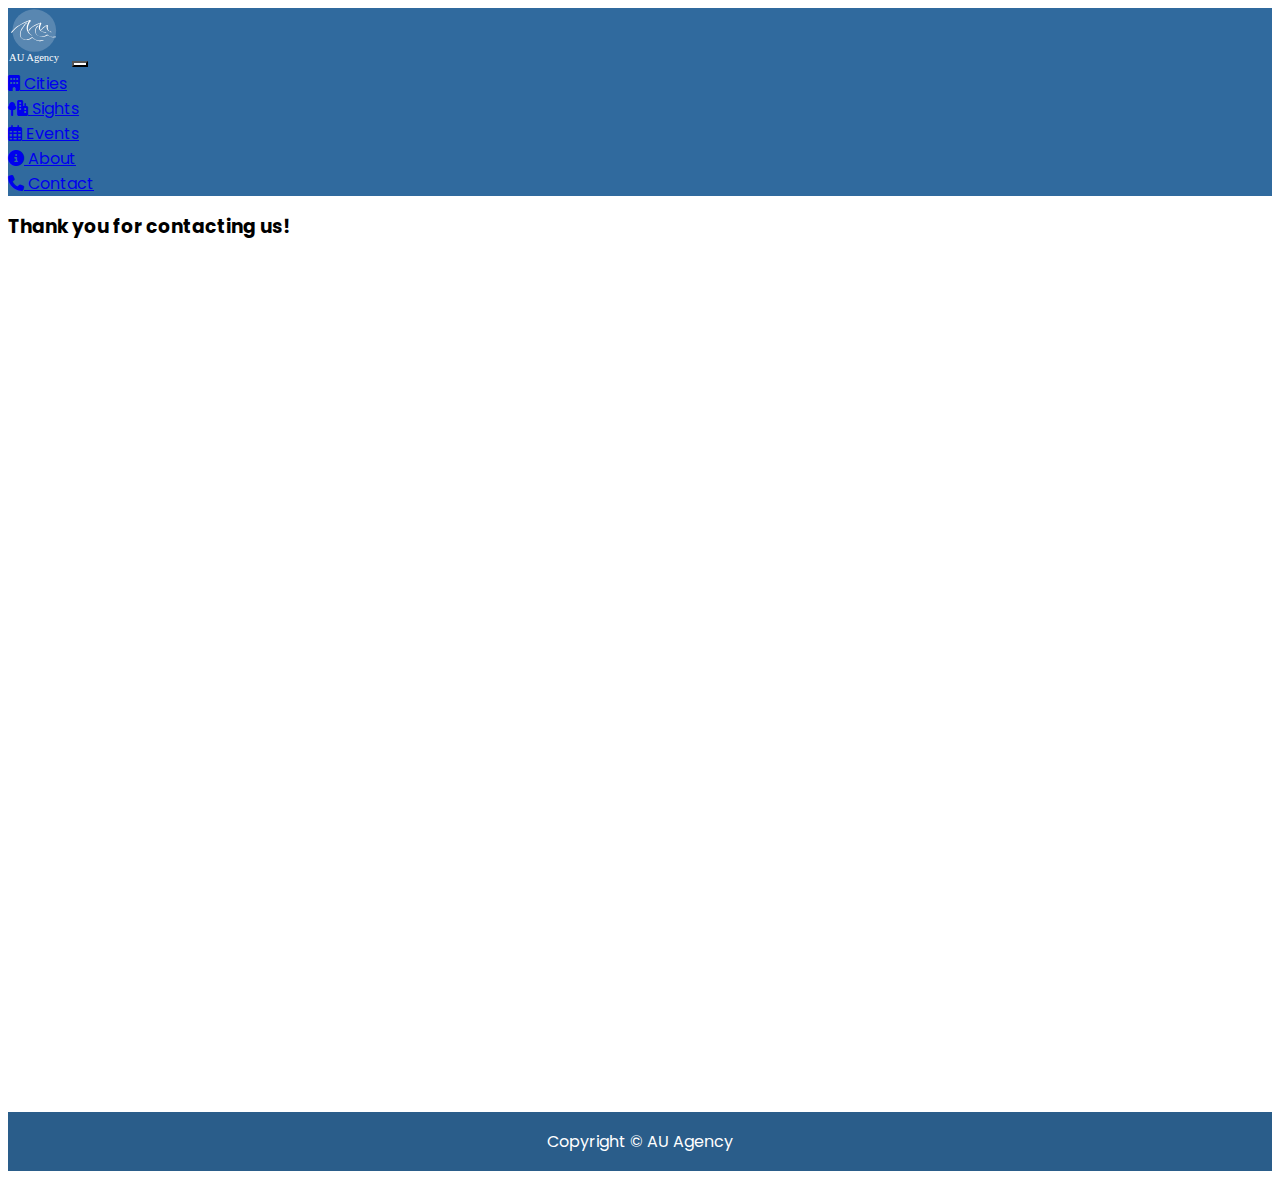
<file: thanks.html>
<!DOCTYPE html>
<html lang="en">
  <head>
    <meta charset="UTF-8" />
    <meta name="viewport" content="width=device-width, initial-scale=1.0" />
    <link rel="stylesheet" href="style.css" />
    <link rel="preconnect" href="https://fonts.googleapis.com" />
    <link rel="preconnect" href="https://fonts.gstatic.com" crossorigin />
    <link
      rel="stylesheet"
      href="https://cdnjs.cloudflare.com/ajax/libs/font-awesome/6.5.1/css/all.min.css" />
    <link
      href="https://fonts.googleapis.com/css2?family=Poppins&display=swap"
      rel="stylesheet" />
    <link
      href="https://cdn.jsdelivr.net/npm/bootstrap@5.3.2/dist/css/bootstrap.min.css"
      rel="stylesheet"
      integrity="sha384-T3c6CoIi6uLrA9TneNEoa7RxnatzjcDSCmG1MXxSR1GAsXEV/Dwwykc2MPK8M2HN"
      crossorigin="anonymous" />
    <title>AU Agency | Thank you</title>
  </head>
  <body style="font-family: 'Poppins', sans-serif">
    <!-- Navigation -->

    <nav
      class="navbar navbar-expand-lg fixed-top shadow"
      style="background-color: #306a9e">
      <div class="container">
        <a class="navbar-brand px-3 text-white" href="index.html"
          ><img src="./media/logo.svg" alt="logo" width="60px"
        /></a>
        <button
          class="navbar-toggler"
          type="button"
          data-bs-toggle="collapse"
          data-bs-target="#navbarNavAltMarkup"
          aria-controls="navbarNavAltMarkup"
          aria-expanded="false"
          aria-label="Toggle navigation"
          style="background-color: white">
          <span class="navbar-toggler-icon"></span>
        </button>
        <div class="collapse navbar-collapse" id="navbarNavAltMarkup">
          <div class="navbar-nav ms-auto">
            <li class="nav-item px-3">
              <a class="nav-link text-white" href="cities.html"
                ><i class="fa-solid fa-building"></i> Cities</a
              >
            </li>
            <li class="nav-item px-3">
              <a class="nav-link text-white" href="sights.html"
                ><i class="fa-solid fa-tree-city"></i> Sights</a
              >
            </li>
            <li class="nav-item px-3">
              <a class="nav-link text-white" href="events.html"
                ><i class="fa-regular fa-calendar-days"></i> Events</a
              >
            </li>
            <li class="nav-item px-3">
              <a class="nav-link text-white" href="about.html"
                ><i class="fa-solid fa-circle-info"></i> About</a
              >
            </li>
            <li class="nav-item px-3">
              <a class="nav-link text-white" href="contact.html"
                ><i class="fa-solid fa-phone"></i> Contact</a
              >
            </li>
          </div>
        </div>
      </div>
    </nav>

    <div style="height: 100vh; color: black">
      <div class="container h-100">
        <div class="row h-100 align-items-center">
          <div class="col-lg-12 text-center">
            <h3 style="margin: 1rem 0">Thank you for contacting us!</h3>
          </div>
        </div>
      </div>
    </div>

    <!-- Footer -->

    <div class="contact">
      <footer class="mt-5">
        <p>Copyright © AU Agency</p>
      </footer>
    </div>
  </body>
</html>
</file>
<file: style.css>
body {
  overflow-x: hidden;
}

/* Hero element */

.hero {
  height: 100vh;
  background-image: url("./media/image.jpg");
}

.hero-cities {
  background-image: url("./cities/sydney.jpeg");
}

.hero-sights {
  background-image: url("./sights/manly\ beach.jpg");
}

.hero-events {
  background-image: url("./cities/brisbane.jpg");
}

.hero,
.hero-cities,
.hero-sights,
.hero-events {
  background-repeat: no-repeat;
  background-size: cover;
  background-position: bottom;
}

.hero-cities,
.hero-sights,
.hero-events {
  height: 50vh;
  width: 100vw;
}

.hero::before {
  content: "";
  position: absolute;
  top: 0;
  left: 0;
  width: 100vw;
  height: 100vh;
  background: rgba(0, 0, 0, 0.6);
}

.hero * {
  z-index: 1;
}

/* Button / footer */

nav a:hover {
  background-color: #2a5d8a;
}

button:hover {
  background-color: #2a5d8a;
  color: white;
}

footer {
  text-align: center;
  padding: 1px;
  background-color: #2a5d8a;
  color: white;
}

/* Cards */

.cities .card {
  width: 35rem;
  height: 40rem;
}

.sights .card {
  width: 25rem;
  height: 30rem;
}

.card {
  transition: all 0.3s;
}

.card:hover {
  transform: scale(1.05);
}

/* Media Queries */

@media only screen and (max-width: 1400px) {
  .card,
  .about .card {
    margin-top: 3rem;
  }
}

@media only screen and (max-width: 1200px) {
  .center .card {
    width: 50%;
    height: 50%;
  }

  .card {
    width: 25rem;
    height: 30rem;
  }

  .center {
    display: flex;
    flex-direction: column;
    align-items: center;
    justify-content: center;
  }

  .center .row,
  .center .row .text {
    display: flex;
    flex-direction: column;
    align-items: center;
    justify-content: center;
  }

  .center .row .text {
    margin-top: 5px;
  }
}
@media only screen and (max-width: 992px) {
  .card {
    width: 15rem;
    height: 20rem;
  }

  .center,
  .sights {
    display: flex;
    flex-direction: column;
    align-items: center;
    justify-content: center;
  }

  .center .row,
  .sights .row {
    display: flex;
    flex-direction: column;
    align-items: center;
    justify-content: center;
  }
}

@media only screen and (max-width: 576px) {
  .cities .card {
    width: 25rem;
    height: 30rem;
  }

  .cities .card p {
    font-size: 12px;
  }

  .cities .card h3 {
    font-size: 14px;
  }

  .cities .card h5 {
    font-size: 13px;
  }
}

@media only screen and (max-width: 400px) {
  .cities .card {
    width: 15rem;
    height: 25rem;
  }

  .sights .card {
    width: 15rem;
    height: 20rem;
  }

  .cities .card p,
  .sights .card p {
    font-size: 11px;
  }

  .cities .card h3,
  .sights .card h3 {
    font-size: 12px;
  }

  .cities .card h5,
  .sights .card h5 {
    font-size: 11px;
  }
}
</file>
